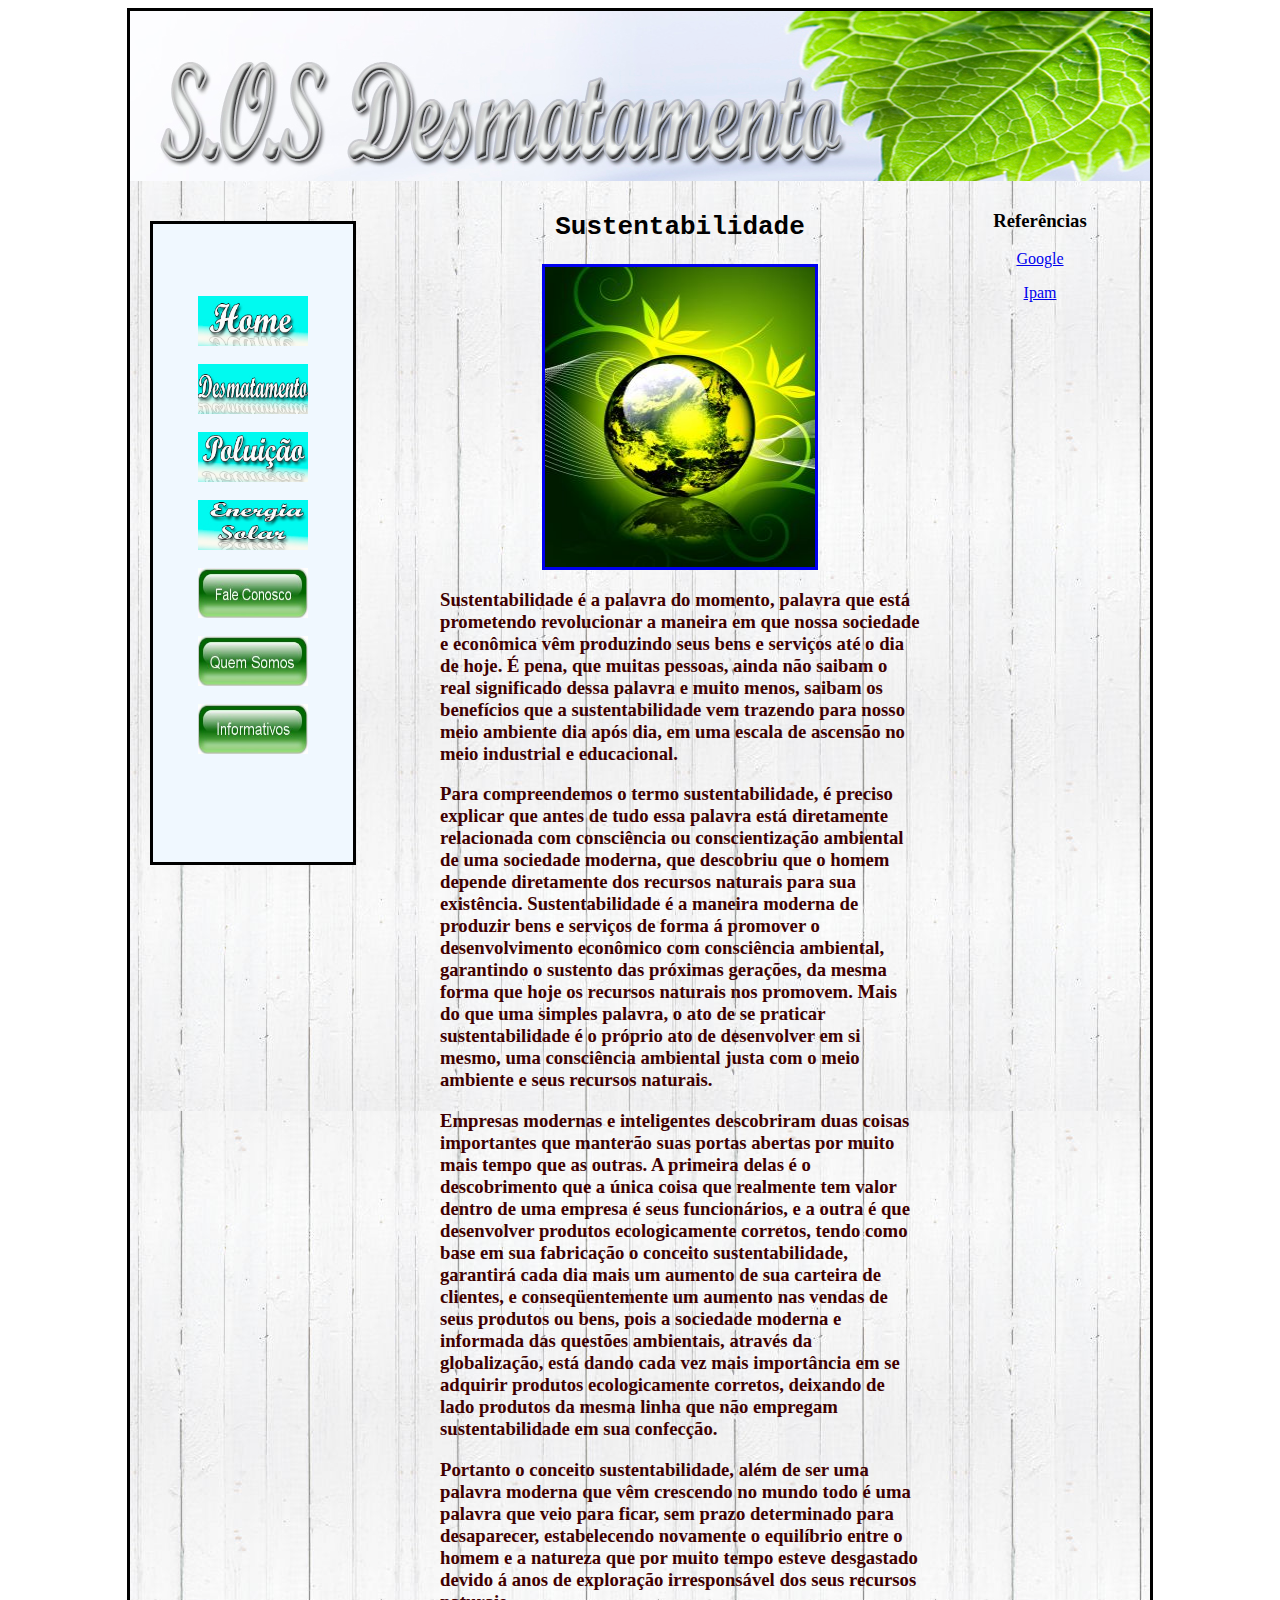
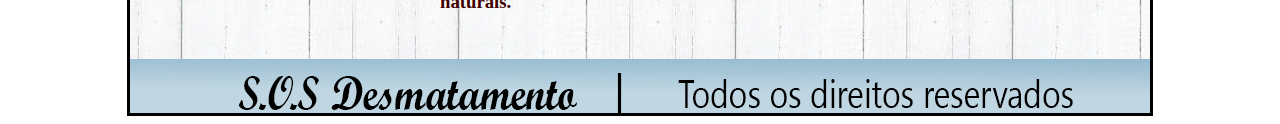
<file: antigo/index.html>
<!DOCTYPE html PUBLIC "-//W3C//DTD XHTML 1.0 Transitional//EN" >
	<html>
	<head>
	<style type="text/css">
	geral {
	margin:0;
	padding:0;
	color:#000;
	background:#fff;
	}
	
	/**Geral**/
	#geral {
	width:1020px;
	margin: auto;
	background-image:url("img/background.jpg");
	border-style:solid;
	
	}

	/**Banner(Cabeçalho)**/
	#cabecalho {
	padding:40px;
	background-image: url("img/topo5.jpg");
	
	}
	
	/**Corpo do Site **/
	#conteudo-1 {
	float:left;
	/* diminuimos a largura para n?quebrar o layout. 
	* valor antigo 220
	*/
	
	/**Cor do Menu Esquerdo**/
	width:200px;
	background:#F0F8FF;
	border-style:solid;
	padding:0px;
	
	margin:40px 0px 0px 20px
	
	}
	
	/**Menu do Lado Direito**/
	#conteudo-2 {
	float:right;
	width:720px;
	
	margin:0px 0px 0px 0px
	}
	
	/**Cor do Corpo**/
	#conteudo-2-1 {
	float:left;
	width:480px;
	;
	padding:10px;
	}
	
	#conteudo-2-2 {
	float:right;
	/*diminuimos a largura para n?quebrar o layout
	* valor antigo 220
	*/
	
	/**Cor do Menu Direito**/
	width:200px;
	padding:10px;
	
	}
	
	/**Rodapé**/
	#rodape {
	clear:both;
	background-image:url("img/rodape1.jpg");
	padding:9px;
	}
	div.menu{
	text-align: center;
	font-family: Tahoma;
	font-color:red;
	
	}
	cores{
	font-color:red;
	}
	
	</style>
	<meta http-equiv="Content-Type" content="text/html; charset=utf-8" />
	<title>S.O.S Desmatamento</title>
	</head>
	
		<body>
	<div id="geral">
	<div id="cabecalho">
	<br />
	<br />
	<br />
	<br />
	<br />
	
	</div>
	<div id="principal">
	<div id="conteudo-1">
	<div align="center">
	<br />
	<br />
	<br />
	<br />
<a href="index.html">
	<img src="img/bthome.jpg" alt="Home" width="110" height="50"  /><br /><br/ >
	</a>
	
	<a href="desmatamento.html">
	<img src="img/btndesm.jpg" alt="Desmatamento" width="110" height="50"  /><br /><br />
	</a>
	
	<a href="poluicao.html">
	<img src="img/btnpolu.jpg" alt="Poluicao" width="110" height="50"  /><br /><br />
	</a>
	
	<a href="energias.html">
	<img src="img/btnene.jpg" alt="Energia" width="110" height="50"  /><br /><br />
	</a>
	
	<a href="contato.html">
	<img src="img/btcontato.jpg" alt="Fale Conosco" width="110" height="50"  /><br /><br />
	</a>
	
	<a href="quems.html">
	<img src="img/btquemsomos.jpg" alt="Quem Somos" width="110" height="50"  /><br /><br />
	</a>
	
	<a href="eventos.html">
	<img src="img/bteventos.jpg" alt="Informativo" width="110" height="50"  /><br /><br />
	</a>
	
			
	
	
	</div>
	
	
	<br />
	<br />
	<br />
	<br />
	<br />
	
	</ul>
	</div>
	<div id="conteudo-2">
	<div id="conteudo-2-1">
	<div align="center">
	<h1 ><strong><code>Sustentabilidade</code></strong></h1>
	</div>
	<a href="index.html">
	<div align="center">
	
	<img src="img/inicio.jpg" alt="Sustentabilidade" width="270" height="300" style="border-style: solid;"/>
	
	</a>
	</div>
	<strong>
	
	<h3>
	<font color="#400000 ">
	<span style="margin-left:50px">
	
	<p> Sustentabilidade é a palavra do momento, palavra que está prometendo revolucionar a maneira em que nossa sociedade e econômica vêm produzindo seus bens e serviços até o dia de hoje. É pena, que muitas pessoas, ainda não saibam o real significado dessa palavra e muito menos, saibam os benefícios que a sustentabilidade vem trazendo para nosso meio ambiente dia após dia, em uma escala de ascensão no meio industrial e educacional.</p>
	<p> Para compreendemos o termo sustentabilidade, é preciso explicar que antes de tudo essa palavra está diretamente relacionada com consciência ou conscientização ambiental de uma sociedade moderna, que descobriu que o homem depende diretamente dos recursos naturais para sua existência. Sustentabilidade é a maneira moderna de produzir bens e serviços de forma á promover o desenvolvimento econômico com consciência ambiental, garantindo o sustento das próximas gerações, da mesma forma que hoje os recursos naturais nos promovem. Mais do que uma simples palavra, o ato de se praticar sustentabilidade é o próprio ato de desenvolver em si mesmo, uma consciência ambiental justa com o meio ambiente e seus recursos naturais.</P>
	<p>Empresas modernas e inteligentes descobriram duas coisas importantes que manterão suas portas abertas por muito mais tempo que as outras. A primeira delas é o descobrimento que a única coisa que realmente tem valor dentro de uma empresa é seus funcionários, e a outra é que desenvolver produtos ecologicamente corretos, tendo como base em sua fabricação o conceito sustentabilidade, garantirá cada dia mais um aumento de sua carteira de clientes, e conseqüentemente um aumento nas vendas de seus produtos ou bens, pois a sociedade moderna e informada das questões ambientais, através da globalização, está dando cada vez mais importância em se adquirir produtos ecologicamente corretos, deixando de lado produtos da mesma linha que não empregam sustentabilidade em sua confecção.</p>
	<p>Portanto o conceito sustentabilidade, além de ser uma palavra moderna que vêm crescendo no mundo todo é uma palavra que veio para ficar, sem prazo determinado para desaparecer, estabelecendo novamente o equilíbrio entre o homem e a natureza que por muito tempo esteve desgastado devido á anos de exploração irresponsável dos seus recursos naturais.</p>
	</span>
	</font>
	</strong>
	</h3>
	<br />
	
	</div>
	<div id="conteudo-2-2">
	
	<div align ="center">
	<h3><p>Referências</p></h3>
	
	<p><a href="https://www.google.com.br/">Google</a></p>
	<p><a href="http://www.ipam.org.br/biblioteca/livro/Desafios-da-Regularizacao-Ambiental-em-Assentamentos-de-Reforma-Agraria-em-Mato-Grosso/702">Ipam</a></p>
	

	
	
	</div>
	</div>
	</div>
	<div id="rodape" align="center">
	<br />
	<br />
	
	</div>
	</div>
	
	</body>
	
	
	</html>
</file>
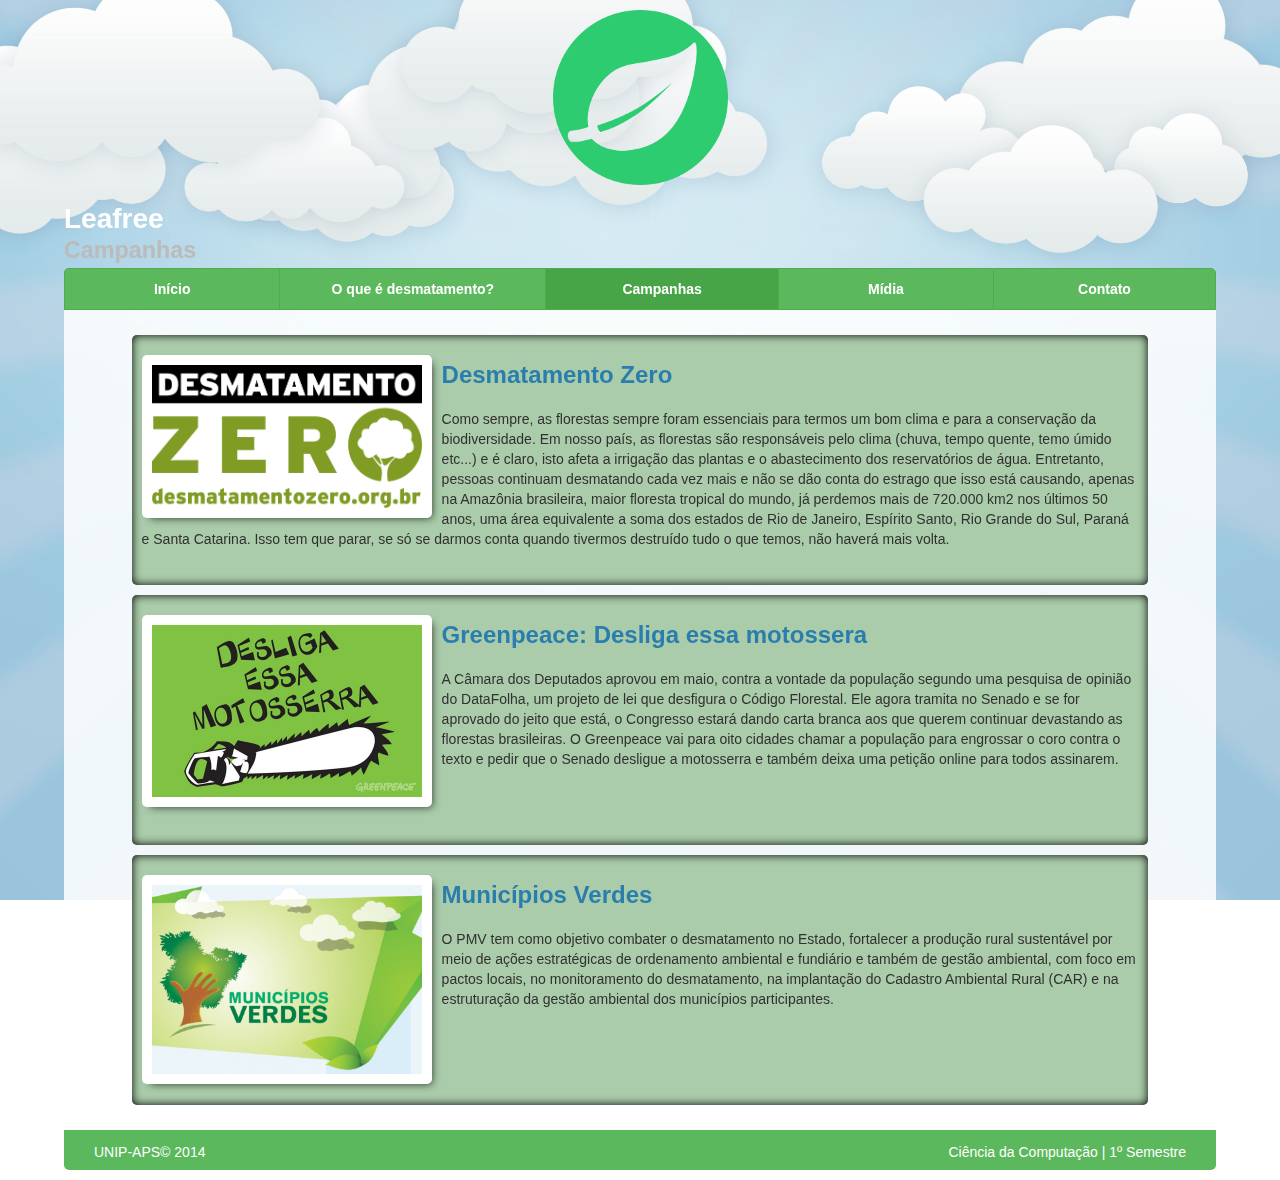
<file: campanhas.html>
﻿<!DOCTYPE html>
<html>
	<head>
		<title>Leafree - Campanhas</title>
		<link rel="icon" type="image/png" href="includes/img/favicon.ico">
		<link href="includes/css/default.css" rel="stylesheet" type="text/css" />
	</head>
	
	<body>
		<div id="background"></div>
		
		<div id="cabecalho">
			<img class="logo" src="includes/img/logo.png" alt="logo"/>
			<h1>Leafree<br /><small>Campanhas</small></h1>
			
			<!-- Menus -->
				<div id="menu_principal" >
					<a class="botao_menu" href="index.html">Início</a>
					<a class="botao_menu" href="desmatamento.html">O que é desmatamento?</a>
					<a class="botao_menu ativo" href="campanhas.html">Campanhas</a>
					<a class="botao_menu" href="midia.html">Mídia</a>
					<a class="botao_menu" href="contato.html">Contato</a>
				</div>
			
			<!--/Menus -->
			
			
			
		</div>
		
		<div id="conteudo">
			<div >

				<div class="campanha">
					<img class="imagem" src="includes/img/desmatamento-zero.jpg" alt="Logo Desmatamento Zero" />
					<div class="texto-campanha">
						<a href="http://www.desmatamentozero.org.br" target="_blank"><h3>Desmatamento Zero</h3></a>
						<p>Como sempre, as florestas sempre foram essenciais para termos um bom clima e para a conservação da biodiversidade. Em nosso país, as florestas são responsáveis pelo clima (chuva, tempo quente, temo úmido etc...) e é claro, isto afeta a irrigação das plantas e o abastecimento dos reservatórios de água. Entretanto, pessoas continuam desmatando cada vez mais e não se dão conta do estrago que isso está causando, apenas na Amazônia brasileira, maior floresta tropical do mundo, já perdemos mais de 720.000 km2 nos últimos 50 anos, uma área equivalente a soma dos estados de Rio de Janeiro, Espírito Santo, Rio Grande do Sul, Paraná e Santa Catarina. Isso tem que parar, se só se darmos conta quando tivermos destruído tudo o que temos, não haverá mais volta.</p>
					</div>
				</div>
				


				<div class="campanha">
					<img class="imagem" src="includes/img/desliga-motosserra.jpg" alt="Logo da Campanha Senado: Desliga essa Motossera, do Greenpeace" />
					<div class="texto-campanha">
						<a href="http://www.desmatamentozero.org.br" target="_blank"><h3>Greenpeace: Desliga essa motossera</h3></a>
						<p>A Câmara dos Deputados aprovou em maio, contra a vontade da população segundo uma pesquisa de opinião do DataFolha, um projeto de lei que desfigura o Código Florestal. Ele agora tramita no Senado  e se for aprovado do jeito que está, o Congresso estará dando carta branca aos que querem continuar devastando as florestas brasileiras.
O Greenpeace vai para oito cidades chamar a população para engrossar o coro contra o texto e pedir que o Senado desligue a motosserra e também deixa uma petição online para todos assinarem.</p>
					</div>
				</div>

				<div class="campanha">
					<img class="imagem" src="includes/img/municipios-verdes.jpg" alt="Logo da Campanha Municipios Verdes" />
					<div class="texto-campanha">
						<a href="http://municipiosverdes.com.br/" target="_blank"><h3>Municípios Verdes</h3></a>
						<p>O PMV tem como objetivo combater o desmatamento no Estado, fortalecer a produção rural sustentável por meio de ações estratégicas de ordenamento ambiental e fundiário e também de gestão ambiental, com foco em pactos locais, no monitoramento do desmatamento, na implantação do Cadastro Ambiental Rural (CAR) e na estruturação da gestão ambiental dos municípios participantes.</p>
					</div>
				</div>


			</div>
		</div>
		
		<div id="rodape">
			<div class="texto" ><p style="float:left;">UNIP-APS© 2014</p><p style="float:right;">Ciência da Computação | 1º Semestre</p></div>
		</div>
	
	
	</body>
</html>
</file>
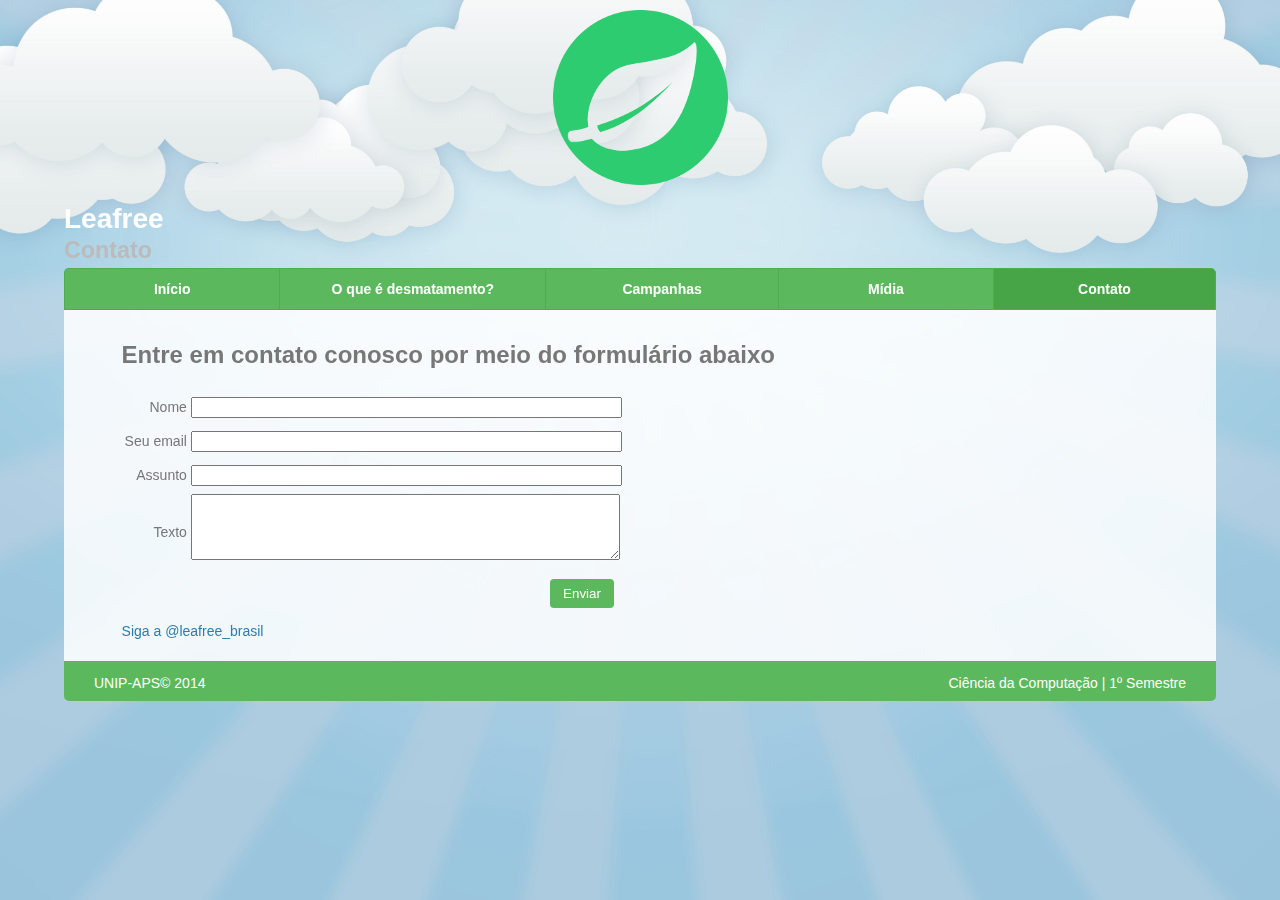
<file: contato.html>
﻿<!DOCTYPE html>
<html>
	<head>
		<title>Leafree - Contato</title>
		<link rel="icon" type="image/png" href="includes/img/favicon.ico">
		<link href="includes/css/default.css" rel="stylesheet" type="text/css" />
	</head>
	
	<body>
		<div id="background"></div>
		
		<div id="cabecalho">
			<img class="logo" src="includes/img/logo.png" />
			<h1>Leafree<br /><small>Contato</small></h1>
			
			<!-- Menus -->
				<div id="menu_principal" align="center">
					<a class="botao_menu" href="index.html">Início</a>
					<a class="botao_menu" href="desmatamento.html">O que é desmatamento?</a>
					<a class="botao_menu" href="campanhas.html">Campanhas</a>
					<a class="botao_menu" href="midia.html">Mídia</a>
					<a class="botao_menu ativo" href="contato.html">Contato</a>
				</div>
			
			<!--/Menus -->
			
			
			
		</div>
		
		<div id="conteudo" >
			<div >
				<h3>Entre em contato conosco por meio do formulário abaixo</h3>
				<form action="envia_contato.php" method="post" >
				<table>
					<tr>
						<td class="tabela_contato_esquerda">Nome</td>
						<td class="tabela_contato_direita">
						<input type="text" name="nome" />
						</td>
					</tr>
					<tr>
						<td class="tabela_contato_esquerda">Seu email</td>
						<td class="tabela_contato_direita">
						<input type="email" name="nome" />
						</td>
					</tr>
					<tr>
						<td class="tabela_contato_esquerda">Assunto</td>
						<td class="tabela_contato_direita">
						<input type="text" name="assunto"/>
						</td>
					</tr>
					<tr>
						<td class="tabela_contato_esquerda">Texto</td>
						<td class="tabela_contato_direita">
							<textarea rows="4" cols="50"></textarea>
						</td>
					</tr>
					<tr>
						<td align="center" class="tabela_contato_esquerda" colspan="2">
							<input class="botao_enviar" type="submit" name="enviar" value="Enviar"/>
						</td>
					</tr>
				</table>
				</form>

					<a href="https://twitter.com/leafree_brasil" class="twitter-follow-button" data-show-count="false" data-lang="pt" data-size="large">Siga a @leafree_brasil</a>
					<script>!function(d,s,id){var js,fjs=d.getElementsByTagName(s)[0],p=/^http:/.test(d.location)?'http':'https';if(!d.getElementById(id)){js=d.createElement(s);js.id=id;js.src=p+'://platform.twitter.com/widgets.js';fjs.parentNode.insertBefore(js,fjs);}}(document, 'script', 'twitter-wjs');</script>

		
			</div>
		</div>
		
		<div id="rodape">
			<div class="texto" ><p style="float:left;">UNIP-APS© 2014</p><p style="float:right;">Ciência da Computação | 1º Semestre</p></div>
		</div>
	
	
	</body>
</html>
</file>
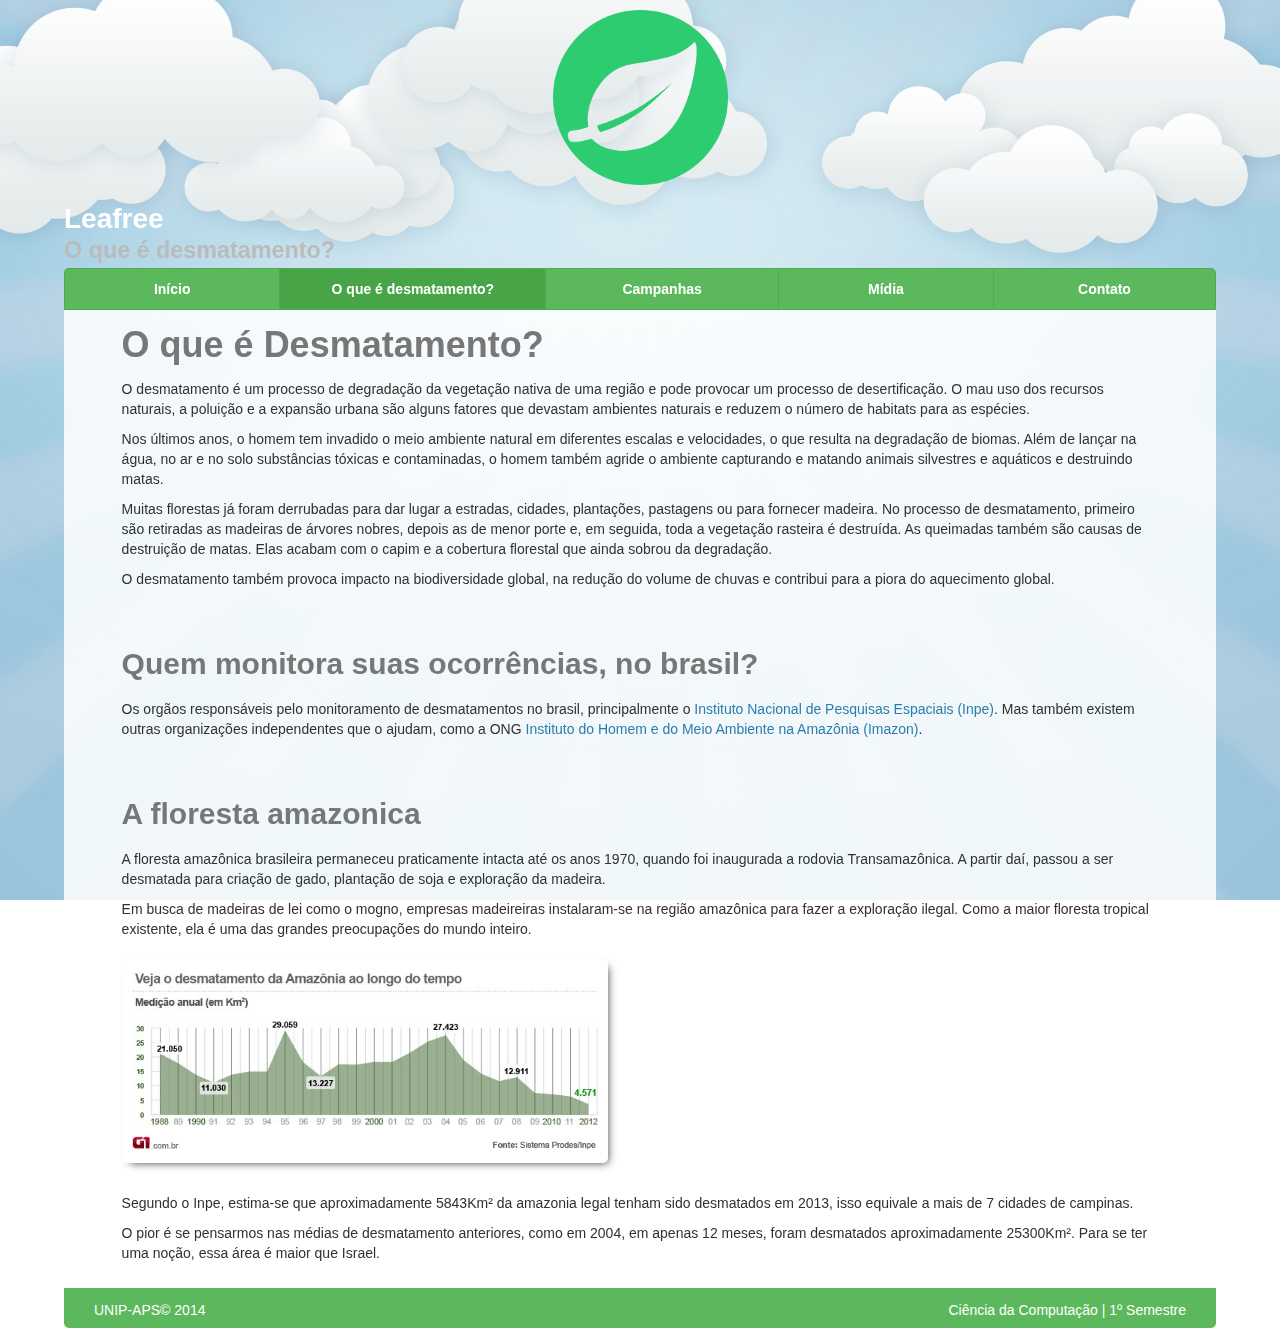
<file: desmatamento.html>
﻿<!DOCTYPE html>
<html>
	<head>
		<title>Leafree - Desmatamento</title>
		<link rel="icon" type="image/png" href="includes/img/favicon.ico">
		<link href="includes/css/default.css" rel="stylesheet" type="text/css" />
	</head>
	
	<body>
		<div id="background"></div>
		
		<div id="cabecalho">
			<img class="logo" src="includes/img/logo.png" alt="logo"/>
			<h1>Leafree<br /><small>O que é desmatamento?</small></h1>
			
			<!-- Menus -->
				<div id="menu_principal" >
					<a class="botao_menu" href="index.html">Início</a>
					<a class="botao_menu ativo" href="desmatamento.html">O que é desmatamento?</a>
					<a class="botao_menu" href="campanhas.html">Campanhas</a>
					<a class="botao_menu" href="midia.html">Mídia</a>
					<a class="botao_menu" href="contato.html">Contato</a>
				</div>
			
			<!--/Menus -->
			
			
			
		</div>
		
		<div id="conteudo">
			<div >

<h1>O que é Desmatamento?</h1>
<p>	O desmatamento é um processo de degradação da vegetação
nativa de uma região e pode provocar um processo de desertificação.
O mau uso dos recursos naturais, a poluição e a expansão urbana
são alguns fatores que devastam ambientes naturais e reduzem o
número de habitats para as espécies.</p>

<p>	Nos últimos anos, o homem tem invadido o meio ambiente natural
em diferentes escalas e velocidades, o que resulta na degradação de
biomas. Além de lançar na água, no ar e no solo substâncias
tóxicas e contaminadas, o homem também agride o ambiente capturando
e matando animais silvestres e aquáticos e destruindo matas.</p>

<p>	Muitas florestas já foram derrubadas para dar lugar a estradas,
cidades, plantações, pastagens ou para fornecer madeira. No
processo de desmatamento, primeiro são retiradas as madeiras de
árvores nobres, depois as de menor porte e, em seguida, toda a
vegetação rasteira é destruída. As queimadas também são causas
de destruição de matas. Elas acabam com o capim e a cobertura
florestal que ainda sobrou da degradação.</p>

<p>	O desmatamento também provoca impacto na biodiversidade global,
na redução do volume de chuvas e contribui para a piora do
aquecimento global.</p>


<h2>Quem monitora suas ocorrências, no brasil?</h2>
<p>	Os orgãos responsáveis pelo monitoramento de desmatamentos no
brasil, principalmente o <a href="http://www.inpe.br/">Instituto Nacional
de Pesquisas Espaciais (Inpe)</a>. Mas também
existem outras organizações independentes que o ajudam, como a ONG
<a href="http://www.imazon.org.br/">Instituto do Homem e do Meio Ambiente na
Amazônia (Imazon)</a>.</p>

<h2>A floresta amazonica</h2>
<p>	A floresta amazônica brasileira permaneceu praticamente intacta
até os anos 1970, quando foi inaugurada a rodovia Transamazônica. A
partir daí, passou a ser desmatada para criação de gado, plantação
de soja e exploração da madeira. 
</p>

<p>	Em busca de madeiras de lei como o mogno, empresas madeireiras
instalaram-se na região amazônica para fazer a exploração ilegal.
Como a maior floresta tropical existente, ela é uma das grandes
preocupações do mundo inteiro.</p>

<img style="margin-left:auto;margin-right:auto;" class="midia" alt="imagem" src="includes/midia/8.jpg" />

<p>	Segundo o Inpe, estima-se que aproximadamente 5843Km² da
amazonia legal tenham sido desmatados em 2013, isso equivale a mais
de 7 cidades de campinas.</p>

<p>	O pior é se pensarmos nas médias de desmatamento anteriores,
como em 2004, em apenas 12 meses, foram desmatados aproximadamente
25300Km². Para se ter uma noção, essa área é maior que Israel.</p>





			</div>
		</div>
		
		<div id="rodape">
			<div class="texto" ><p style="float:left;">UNIP-APS© 2014</p><p style="float:right;">Ciência da Computação | 1º Semestre</p></div>
		</div>
	
	
	</body>
</html>
</file>
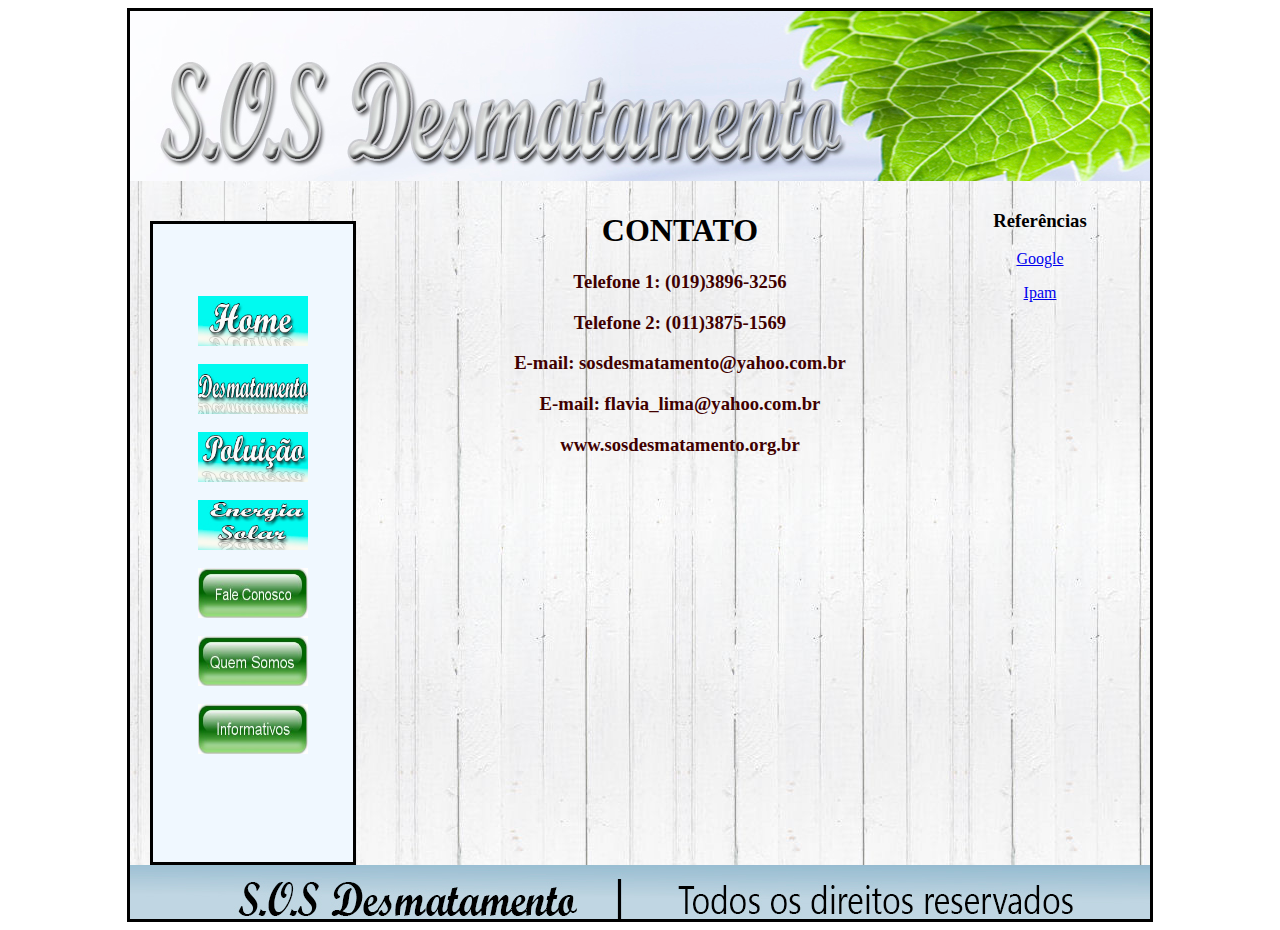
<file: antigo/contato.html>
<!DOCTYPE html PUBLIC "-//W3C//DTD XHTML 1.0 Transitional//EN" >
	<html>
	<head>
	<style type="text/css">
	geral {
	margin:0;
	padding:0;
	color:#000;
	background:#fff;
	}
	
	/**Geral**/
	#geral {
	width:1020px;
	margin: auto;
	background-image:url("img/background.jpg");
	border-style:solid;
	
	}

	/**Banner(Cabeçalho)**/
	#cabecalho {
	padding:40px;
	background-image: url("img/topo5.jpg");
	
	}
	
	/**Corpo do Site **/
	#conteudo-1 {
	float:left;
	/* diminuimos a largura para n?quebrar o layout. 
	* valor antigo 220
	*/
	
	/**Cor do Menu Esquerdo**/
	width:200px;
	background:#F0F8FF;
	border-style:solid;
	padding:0px;
	
	margin:40px 0px 0px 20px
	
	}
	
	/**Menu do Lado Direito**/
	#conteudo-2 {
	float:right;
	width:720px;
	
	margin:0px 0px 0px 0px
	}
	
	/**Cor do Corpo**/
	#conteudo-2-1 {
	float:left;
	width:480px;
	;
	padding:10px;
	}
	
	#conteudo-2-2 {
	float:right;
	/*diminuimos a largura para n?quebrar o layout
	* valor antigo 220
	*/
	
	/**Cor do Menu Direito**/
	width:200px;
	padding:10px;
	
	}
	
	/**Rodapé**/
	#rodape {
	clear:both;
	background-image:url("img/rodape1.jpg");
	padding:9px;
	}
	div.menu{
	text-align: center;
	font-family: Tahoma;
	font-color:red;
	
	}
	cores{
	font-color:red;
	}
	
	</style>
	<meta http-equiv="Content-Type" content="text/html; charset=utf-8" />
	<title>Contato</title>
	</head>
	
		<body>
	<div id="geral">
	<div id="cabecalho">
	<br />
	<br />
	<br />
	<br />
	<br />
	
	</div>
	<div id="principal">
	<div id="conteudo-1">
	<div align="center">
	<br />
	<br />
	<br />
	<br />
			<a href="index.html">
	<img src="img/bthome.jpg" alt="Home" width="110" height="50"  /><br /><br/ >
	</a>
	
	<a href="desmatamento.html">
	<img src="img/btndesm.jpg" alt="Desmatamento" width="110" height="50"  /><br /><br />
	</a>
	
	<a href="poluicao.html">
	<img src="img/btnpolu.jpg" alt="Poluicao" width="110" height="50"  /><br /><br />
	</a>
	
	<a href="energias.html">
	<img src="img/btnene.jpg" alt="Energia" width="110" height="50"  /><br /><br />
	</a>
	
	<a href="contato.html">
	<img src="img/btcontato.jpg" alt="Fale Conosco" width="110" height="50"  /><br /><br />
	</a>
	
	<a href="quems.html">
	<img src="img/btquemsomos.jpg" alt="Quem Somos" width="110" height="50"  /><br /><br />
	</a>
	
	<a href="eventos.html">
	<img src="img/bteventos.jpg" alt="Informativo" width="110" height="50"  /><br /><br />
	</a>
	
	
			
	
	
	</div>
	
	
	<br />
	<br />
	<br />
	<br />
	<br />
	
	</ul>
	</div>
	<div id="conteudo-2">
	<div id="conteudo-2-1">
	<div align="center">
	<h1 ><strong>CONTATO<code> </code></strong></h1>
	</div>
	<div align="center">
	<font color="#400000">
	<h3>
	<p>Telefone 1: (019)3896-3256</p>
	<p>Telefone 2: (011)3875-1569</p>
	<p>E-mail: sosdesmatamento@yahoo.com.br</p>
	<p>E-mail: flavia_lima@yahoo.com.br</p>
	<p> www.sosdesmatamento.org.br</p>
	
	</h3>
	</font>
	
	
	
	
	</div>
	<strong>
	
	<h3>
	<font color="#400000 ">
	<span style="margin-left:50px">
	
	
	</span>
	</font>
	</strong>
	</h3>
	<br />
	
	</div>
	<div id="conteudo-2-2">
	
	<div align ="center">
	<h3><p>Referências</p></h3>
	
	<p><a href="https://www.google.com.br/">Google</a></p>
	<p><a href="http://www.ipam.org.br/biblioteca/livro/Desafios-da-Regularizacao-Ambiental-em-Assentamentos-de-Reforma-Agraria-em-Mato-Grosso/702">Ipam</a></p>
	
	
	
	</div>
	</div>
	</div>
	<div id="rodape" align="center">
	<br />
	<br />
	
	</div>
	</div>
	
	</body>
	
	
	</html>
</file>
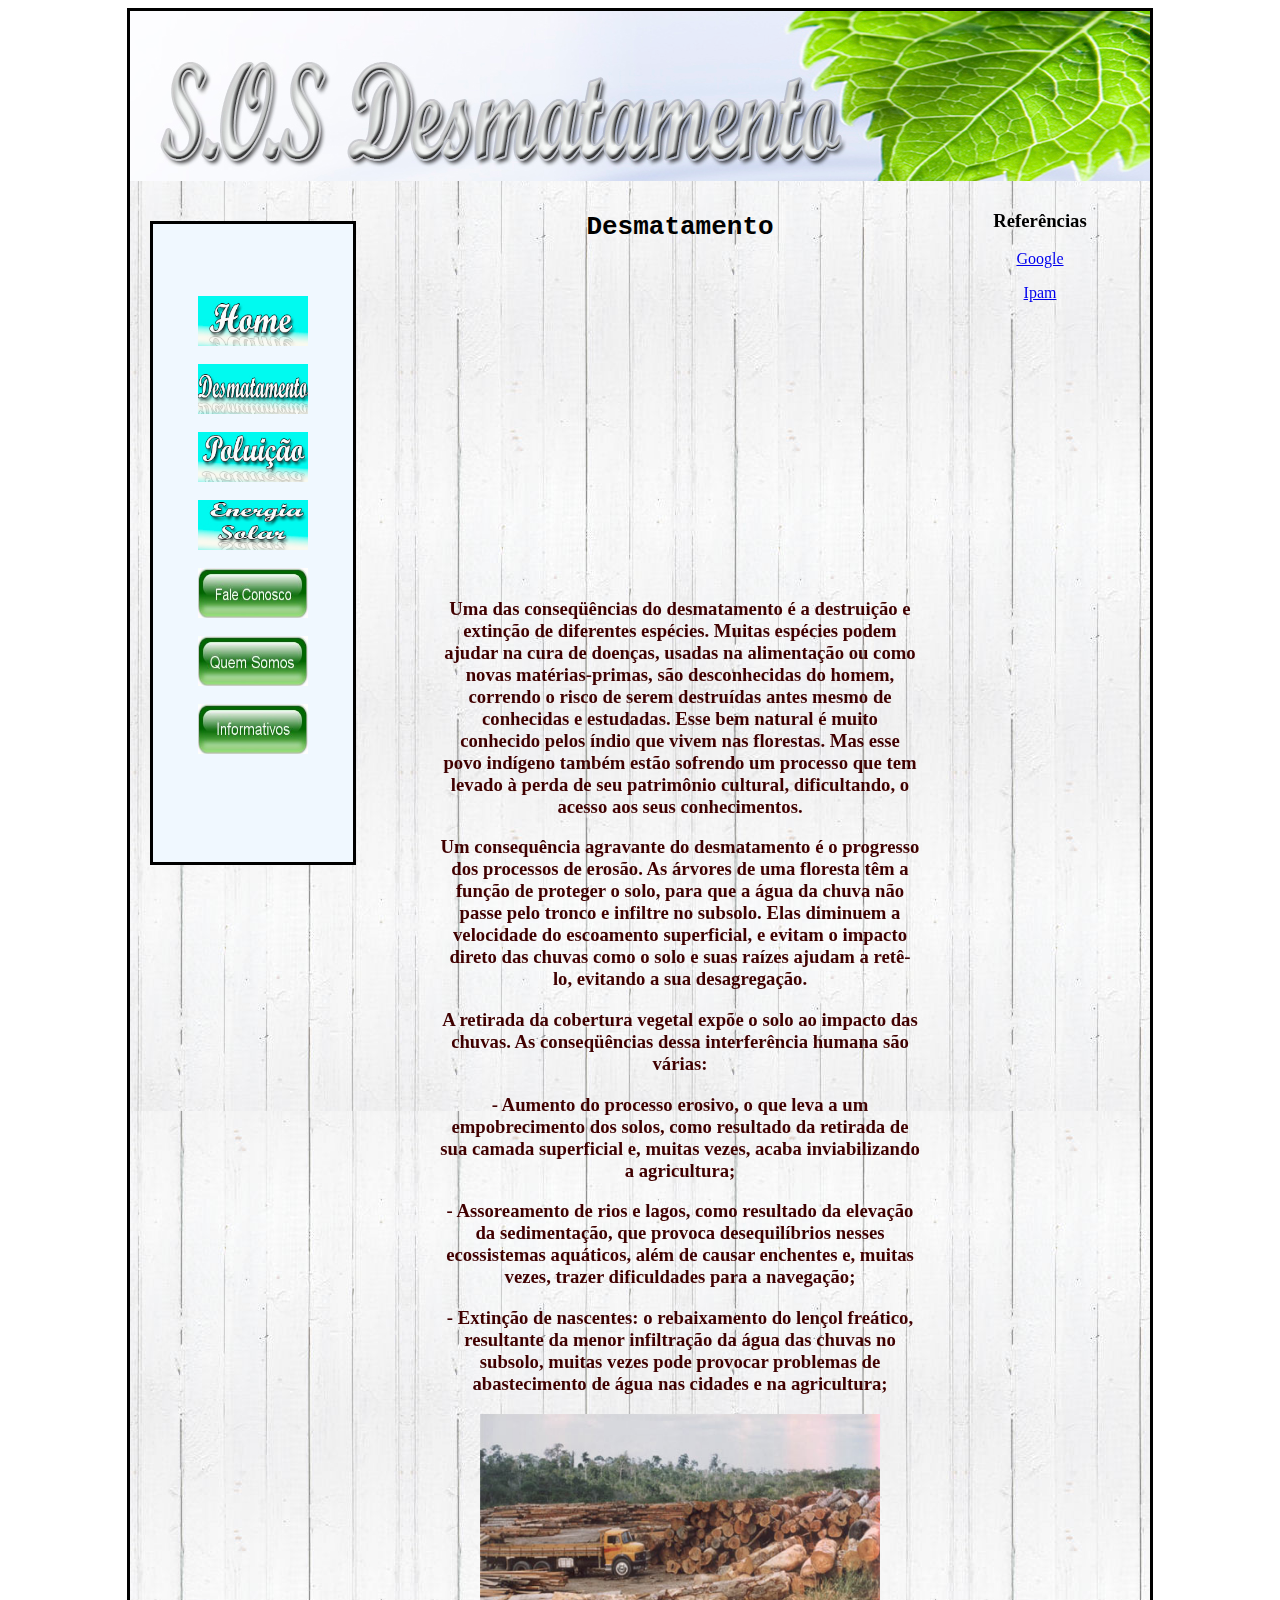
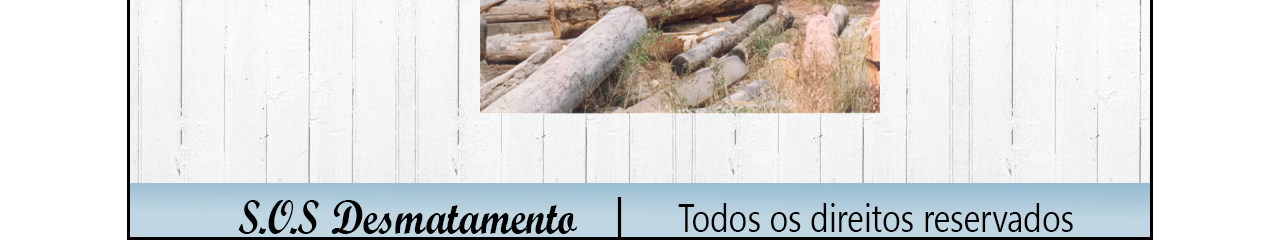
<file: antigo/desmatamento.html>
<!DOCTYPE html PUBLIC "-//W3C//DTD XHTML 1.0 Transitional//EN" >
	<html>
	<head>
	<style type="text/css">
	geral {
	margin:0;
	padding:0;
	color:#000;
	background:#fff;
	}
	
	/**Geral**/
	#geral {
	width:1020px;
	margin: auto;
	background-image:url("img/background.jpg");
	border-style:solid;
	
	}

	/**Banner(Cabeçalho)**/
	#cabecalho {
	padding:40px;
	background-image: url("img/topo5.jpg");
	
	}
	
	/**Corpo do Site **/
	#conteudo-1 {
	float:left;
	/* diminuimos a largura para n?quebrar o layout. 
	* valor antigo 220
	*/
	
	/**Cor do Menu Esquerdo**/
	width:200px;
	background:#F0F8FF;
	border-style:solid;
	padding:0px;
	
	margin:40px 0px 0px 20px
	
	}
	
	/**Menu do Lado Direito**/
	#conteudo-2 {
	float:right;
	width:720px;
	
	margin:0px 0px 0px 0px
	}
	
	/**Cor do Corpo**/
	#conteudo-2-1 {
	float:left;
	width:480px;
	;
	padding:10px;
	}
	
	#conteudo-2-2 {
	float:right;
	/*diminuimos a largura para n?quebrar o layout
	* valor antigo 220
	*/
	
	/**Cor do Menu Direito**/
	width:200px;
	padding:10px;
	
	}
	
	/**Rodapé**/
	#rodape {
	clear:both;
	background-image:url("img/rodape1.jpg");
	padding:9px;
	}
	div.menu{
	text-align: center;
	font-family: Tahoma;
	font-color:red;
	
	}
	cores{
	font-color:red;
	}
	
	</style>
	<meta http-equiv="Content-Type" content="text/html; charset=utf-8" />
	<title>Desmatamento</title>
	</head>
	
		<body>
	<div id="geral">
	<div id="cabecalho">
	<br />
	<br />
	<br />
	<br />
	<br />
	
	</div>
	<div id="principal">
	<div id="conteudo-1">
	<div align="center">
	<br />
	<br />
	<br />
	<br />
	<a href="index.html">
	<img src="img/bthome.jpg" alt="Home" width="110" height="50"  /><br /><br/ >
	</a>
	
	<a href="desmatamento.html">
	<img src="img/btndesm.jpg" alt="Desmatamento" width="110" height="50"  /><br /><br />
	</a>
	
	<a href="poluicao.html">
	<img src="img/btnpolu.jpg" alt="Poluicao" width="110" height="50"  /><br /><br />
	</a>
	
	<a href="energias.html">
	<img src="img/btnene.jpg" alt="Energia" width="110" height="50"  /><br /><br />
	</a>
	
	<a href="contato.html">
	<img src="img/btcontato.jpg" alt="Fale Conosco" width="110" height="50"  /><br /><br />
	</a>
	
	<a href="quems.html">
	<img src="img/btquemsomos.jpg" alt="Quem Somos" width="110" height="50"  /><br /><br />
	</a>
	
	<a href="eventos.html">
	<img src="img/bteventos.jpg" alt="Informativo" width="110" height="50"  /><br /><br />
	</a>
	
			
	
	
	</div>
	
	
	<br />
	<br />
	<br />
	<br />
	<br />
	
	</ul>
	</div>
	<div id="conteudo-2">
	<div id="conteudo-2-1">
	<div align="center">
	<h1 ><strong><code> Desmatamento </code></strong></h1>
	</div>
	<div align="center">
	<iframe width="420" height="315" src="http://www.youtube.com/embed/HktsC921d44" frameborder="0" allowfullscreen></iframe>
	<font color="#400000 ">
	<h3>
	<p>Uma das conseqüências do desmatamento é a destruição e extinção de diferentes espécies. Muitas espécies podem ajudar na cura de doenças, usadas na alimentação ou como novas matérias-primas, são desconhecidas do homem, correndo o risco de serem destruídas antes mesmo de conhecidas e estudadas. Esse bem natural é muito conhecido pelos índio que vivem nas florestas. Mas esse povo indígeno  também estão sofrendo um processo que tem levado à perda de seu patrimônio cultural, dificultando, o acesso aos seus conhecimentos. </p>
	<p>Um consequência agravante do desmatamento é o progresso dos processos de erosão. As árvores de uma floresta têm a função de proteger o solo, para que a água da chuva não passe pelo tronco e infiltre no subsolo. Elas diminuem a velocidade do escoamento superficial, e evitam o impacto direto das chuvas como o solo e suas raízes ajudam a retê-lo, evitando a sua desagregação.</p>
	<p>A retirada da cobertura vegetal expõe o solo ao impacto das chuvas. As conseqüências dessa interferência humana são várias:</p>
	<p>- Aumento do processo erosivo, o que leva a um empobrecimento dos solos, como resultado da retirada de sua camada superficial e, muitas vezes, acaba inviabilizando a agricultura;</p>
	<p>- Assoreamento de rios e lagos, como resultado da elevação da sedimentação, que provoca desequilíbrios nesses ecossistemas aquáticos, além de causar enchentes e, muitas vezes, trazer dificuldades para a navegação;</p>
	<p>- Extinção de nascentes: o rebaixamento do lençol freático, resultante da menor infiltração da água das chuvas no subsolo, muitas vezes pode provocar problemas de abastecimento de água nas cidades e na agricultura;</p>
	<img src="img/desm.jpg" alt="Energia" width="400" height="300"  /><br /><br />
	</a>
	</h3>
	</font>
	</div>
	<strong>
	
	<h3>
	<font color="#400000 ">
	<span style="margin-left:50px">
	
	
	</span>
	</font>
	</strong>
	</h3>
	<br />
	
	</div>
	<div id="conteudo-2-2">
	
	<div align ="center">
	<h3><p>Referências</p></h3>
	
	<p><a href="https://www.google.com.br/">Google</a></p>
	<p><a href="http://www.ipam.org.br/biblioteca/livro/Desafios-da-Regularizacao-Ambiental-em-Assentamentos-de-Reforma-Agraria-em-Mato-Grosso/702">Ipam</a></p>

	
	
	</div>
	</div>
	</div>
	<div id="rodape" align="center">
	<br />
	<br />
	
	</div>
	</div>
	
	</body>
	
	
	</html>
</file>
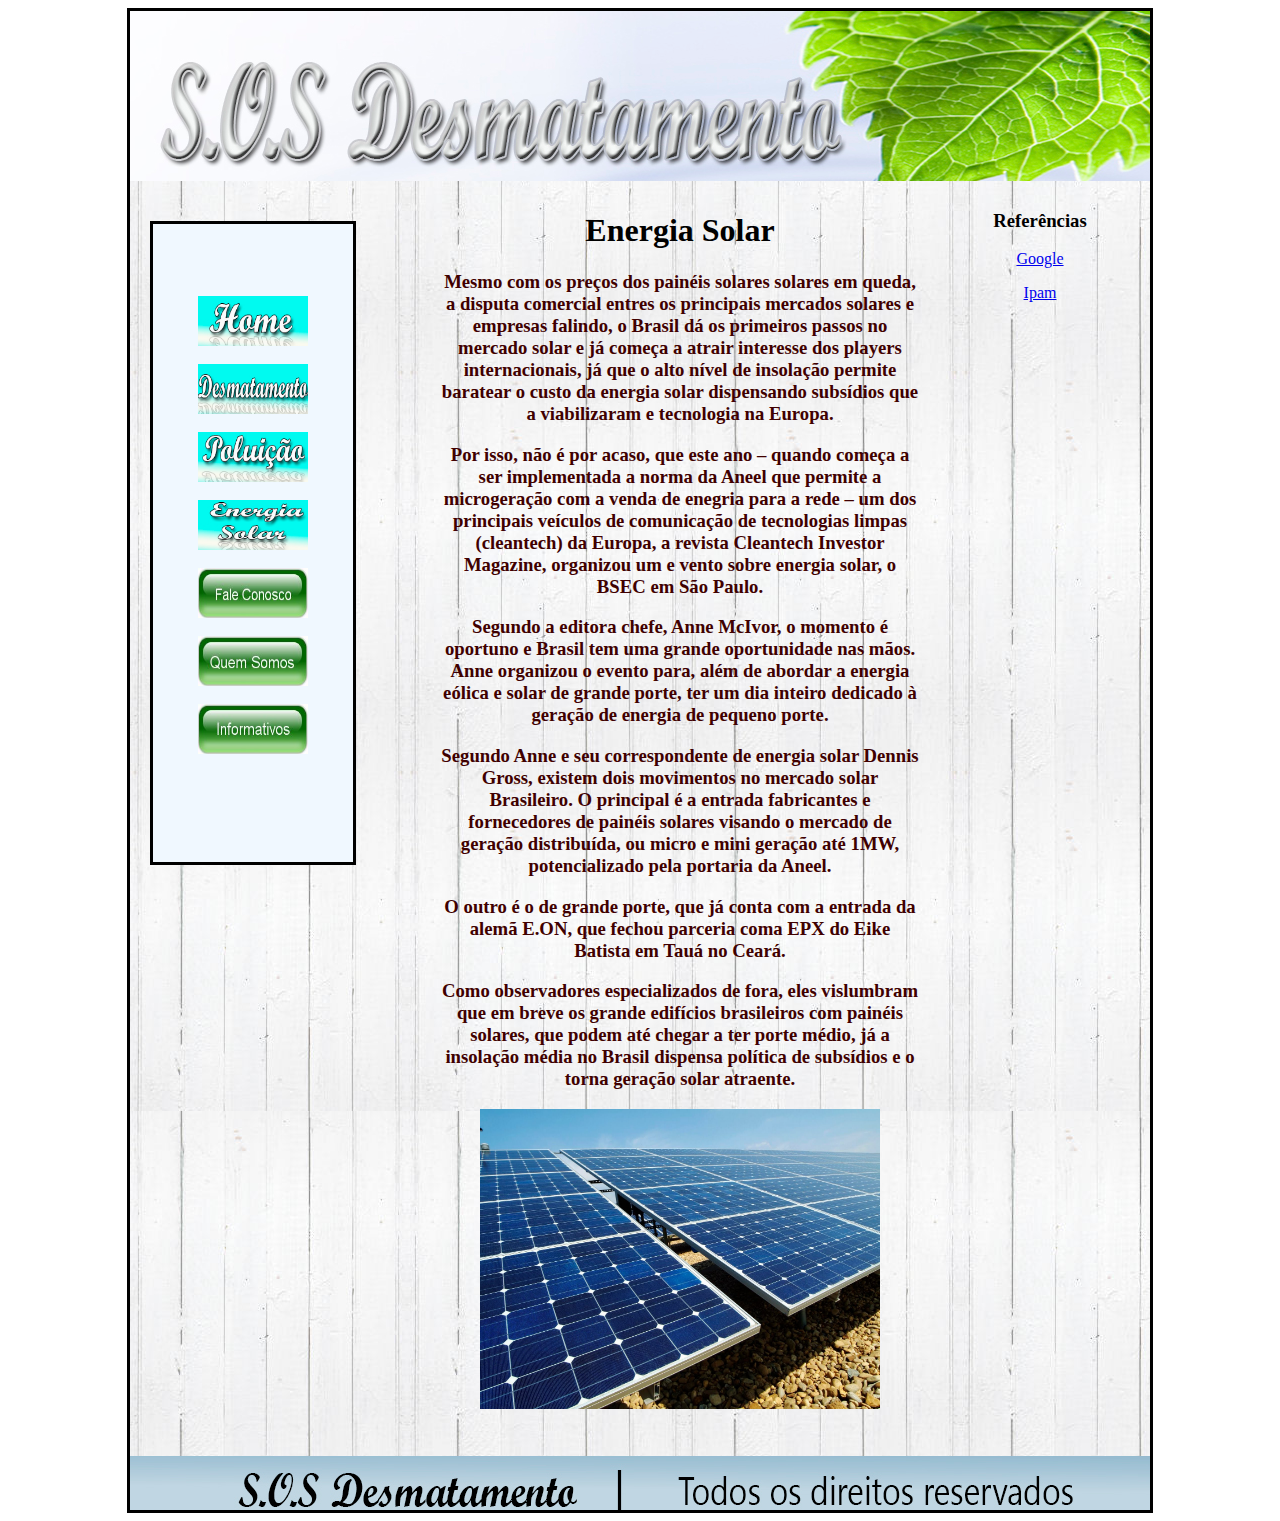
<file: antigo/energias.html>
<!DOCTYPE html PUBLIC "-//W3C//DTD XHTML 1.0 Transitional//EN" >
	<html>
	<head>
	<style type="text/css">
	geral {
	margin:0;
	padding:0;
	color:#000;
	background:#fff;
	}
	
	/**Geral**/
	#geral {
	width:1020px;
	margin: auto;
	background-image:url("img/background.jpg");
	border-style:solid;
	
	}

	/**Banner(Cabeçalho)**/
	#cabecalho {
	padding:40px;
	background-image: url("img/topo5.jpg");
	
	}
	
	/**Corpo do Site **/
	#conteudo-1 {
	float:left;
	/* diminuimos a largura para n?quebrar o layout. 
	* valor antigo 220
	*/
	
	/**Cor do Menu Esquerdo**/
	width:200px;
	background:#F0F8FF;
	border-style:solid;
	padding:0px;
	
	margin:40px 0px 0px 20px
	
	}
	
	/**Menu do Lado Direito**/
	#conteudo-2 {
	float:right;
	width:720px;
	
	margin:0px 0px 0px 0px
	}
	
	/**Cor do Corpo**/
	#conteudo-2-1 {
	float:left;
	width:480px;
	;
	padding:10px;
	}
	
	#conteudo-2-2 {
	float:right;
	/*diminuimos a largura para n?quebrar o layout
	* valor antigo 220
	*/
	
	/**Cor do Menu Direito**/
	width:200px;
	padding:10px;
	
	}
	
	/**Rodapé**/
	#rodape {
	clear:both;
	background-image:url("img/rodape1.jpg");
	padding:9px;
	}
	div.menu{
	text-align: center;
	font-family: Tahoma;
	font-color:red;
	
	}
	cores{
	font-color:red;
	}
	
	</style>
	<meta http-equiv="Content-Type" content="text/html; charset=utf-8" />
	<title>Energia Solar</title>
	</head>
	
		<body>
	<div id="geral">
	<div id="cabecalho">
	<br />
	<br />
	<br />
	<br />
	<br />
	
	</div>
	<div id="principal">
	<div id="conteudo-1">
	<div align="center">
	<br />
	<br />
	<br />
	<br />
			<a href="index.html">
	<img src="img/bthome.jpg" alt="Home" width="110" height="50"  /><br /><br/ >
	</a>
	
	<a href="desmatamento.html">
	<img src="img/btndesm.jpg" alt="Desmatamento" width="110" height="50"  /><br /><br />
	</a>
	
	<a href="poluicao.html">
	<img src="img/btnpolu.jpg" alt="Poluicao" width="110" height="50"  /><br /><br />
	</a>
	
	<a href="energias.html">
	<img src="img/btnene.jpg" alt="Energia" width="110" height="50"  /><br /><br />
	</a>
	
	<a href="contato.html">
	<img src="img/btcontato.jpg" alt="Fale Conosco" width="110" height="50"  /><br /><br />
	</a>
	
	<a href="quems.html">
	<img src="img/btquemsomos.jpg" alt="Quem Somos" width="110" height="50"  /><br /><br />
	</a>
	
	<a href="eventos.html">
	<img src="img/bteventos.jpg" alt="Informativo" width="110" height="50"  /><br /><br />
	</a>
	
			
	
	
	</div>
	
	
	<br />
	<br />
	<br />
	<br />
	<br />
	
	</ul>
	</div>
	<div id="conteudo-2">
	<div id="conteudo-2-1">
	<div align="center">
	<h1 ><strong>Energia Solar<code> </code></strong></h1>
	</div>
	<div align="center">
	<font color="#400000">
	<h3>
	<p>Mesmo com os preços dos painéis solares solares em queda, a disputa comercial entres os principais mercados solares e empresas falindo, o Brasil dá os primeiros passos no mercado solar e já começa a atrair interesse dos players internacionais, já que o alto nível de insolação permite baratear o custo da energia solar dispensando subsídios que a viabilizaram e tecnologia na Europa.</p>
	<p>Por isso, não é por acaso, que este ano – quando começa a ser implementada a norma da Aneel que permite a microgeração com a venda de enegria para a rede – um dos principais veículos de comunicação de tecnologias limpas (cleantech) da Europa, a revista Cleantech Investor Magazine, organizou um e vento sobre energia solar, o BSEC em São Paulo.</p>
	<p>Segundo a editora chefe, Anne McIvor, o momento é oportuno e Brasil tem uma grande oportunidade nas mãos. Anne organizou o evento para, além de abordar a energia eólica e solar de grande porte, ter um dia inteiro dedicado à geração de energia de pequeno porte.</p>
	<p>Segundo Anne e seu correspondente de energia solar Dennis Gross, existem dois movimentos no mercado solar Brasileiro. O principal é a entrada fabricantes e fornecedores de painéis solares visando o mercado de geração distribuída, ou micro e mini geração até 1MW, potencializado pela portaria da Aneel.</p>
	<p>O outro é o de grande porte, que já conta com a entrada da alemã E.ON, que fechou parceria coma EPX do Eike Batista em Tauá no Ceará.</p>
	<p>Como observadores especializados de fora, eles vislumbram que em breve os grande edifícios brasileiros com painéis solares, que podem até chegar a ter porte médio, já a insolação média no Brasil dispensa política de subsídios e o torna geração solar atraente.</p>
	</h3>
	</font>
	<img src="img/energia.jpg" alt="Rio" width="400" height="300"  />
	
	
	
	</div>
	<strong>
	
	<h3>
	<font color="#400000 ">
	<span style="margin-left:50px">
	
	
	</span>
	</font>
	</strong>
	</h3>
	<br />
	
	</div>
	<div id="conteudo-2-2">
	
	<div align ="center">
		<h3><p>Referências</p></h3>
	
	<p><a href="https://www.google.com.br/">Google</a></p>
	<p><a href="http://www.ipam.org.br/biblioteca/livro/Desafios-da-Regularizacao-Ambiental-em-Assentamentos-de-Reforma-Agraria-em-Mato-Grosso/702">Ipam</a></p>

	</div>
	</div>
	</div>
	<div id="rodape" align="center">
	<br />
	<br />
	
	</div>
	</div>
	
	</body>
	
	
	</html>
</file>
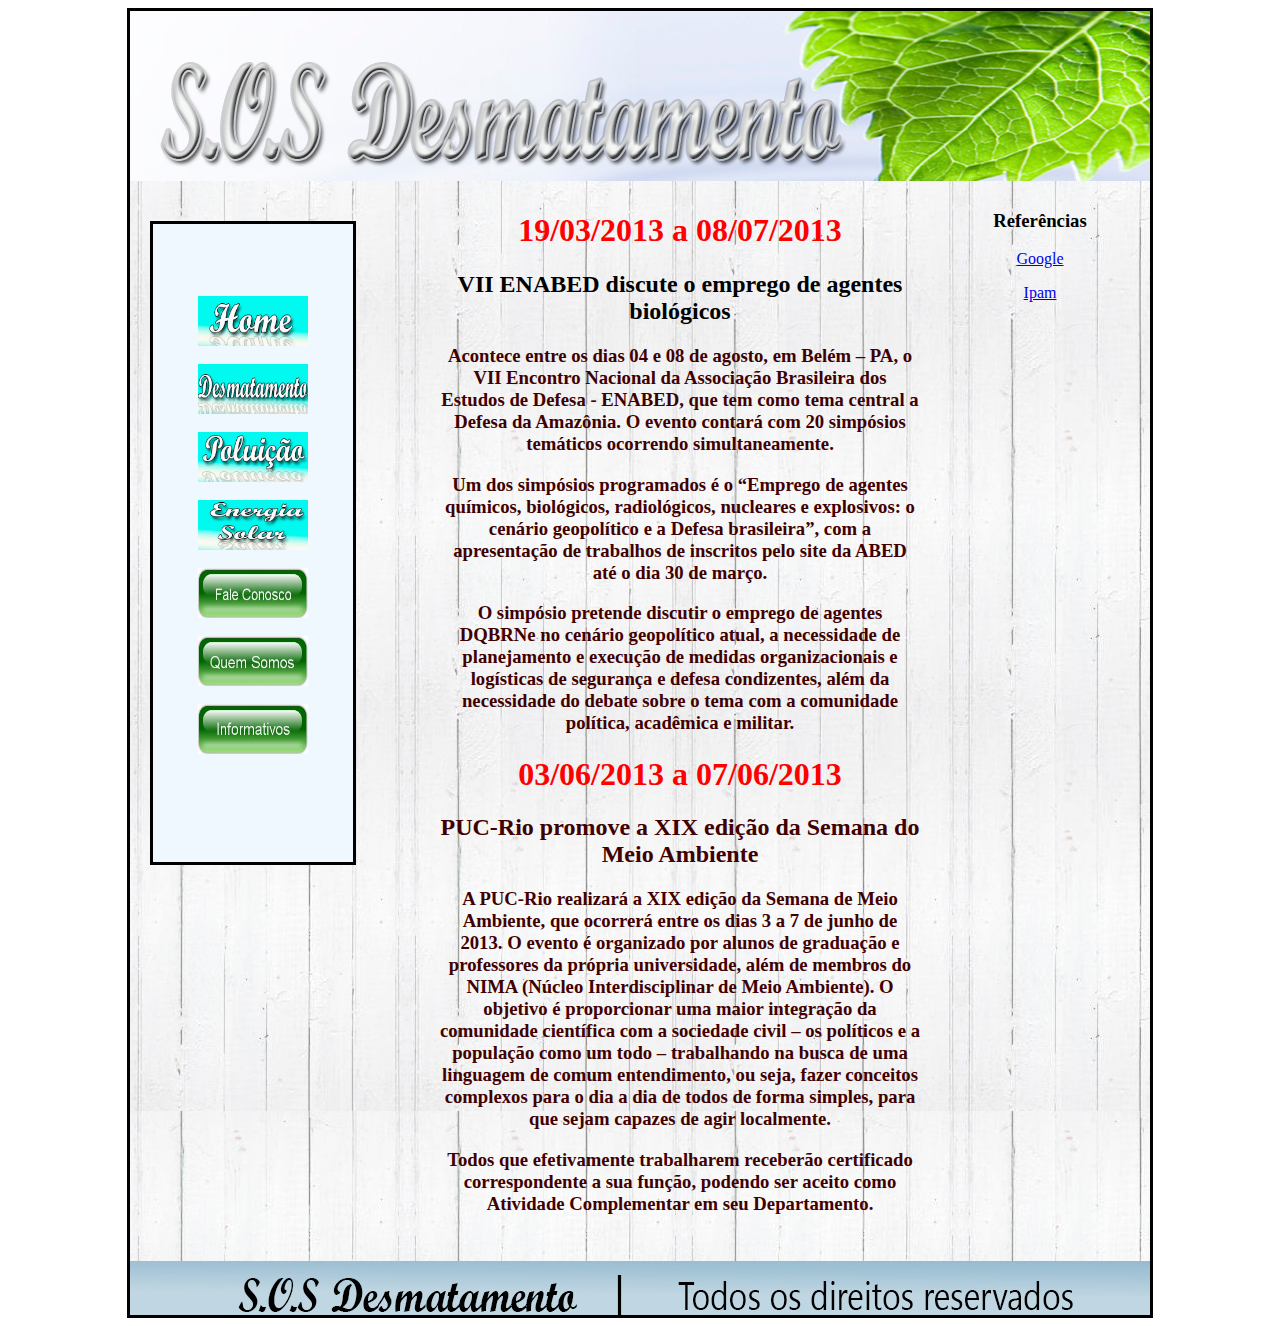
<file: antigo/eventos.html>
<!DOCTYPE html PUBLIC "-//W3C//DTD XHTML 1.0 Transitional//EN" >
	<html>
	<head>
	<style type="text/css">
	geral {
	margin:0;
	padding:0;
	color:#000;
	background:#fff;
	}
	
	/**Geral**/
	#geral {
	width:1020px;
	margin: auto;
	background-image:url("img/background.jpg");
	border-style:solid;
	
	}

	/**Banner(Cabeçalho)**/
	#cabecalho {
	padding:40px;
	background-image: url("img/topo5.jpg");
	
	}
	
	/**Corpo do Site **/
	#conteudo-1 {
	float:left;
	/* diminuimos a largura para n?quebrar o layout. 
	* valor antigo 220
	*/
	
	/**Cor do Menu Esquerdo**/
	width:200px;
	background:#F0F8FF;
	border-style:solid;
	padding:0px;
	
	margin:40px 0px 0px 20px
	
	}
	
	/**Menu do Lado Direito**/
	#conteudo-2 {
	float:right;
	width:720px;
	
	margin:0px 0px 0px 0px
	}
	
	/**Cor do Corpo**/
	#conteudo-2-1 {
	float:left;
	width:480px;
	;
	padding:10px;
	}
	
	#conteudo-2-2 {
	float:right;
	/*diminuimos a largura para n?quebrar o layout
	* valor antigo 220
	*/
	
	/**Cor do Menu Direito**/
	width:200px;
	padding:10px;
	
	}
	
	/**Rodapé**/
	#rodape {
	clear:both;
	background-image:url("img/rodape1.jpg");
	padding:9px;
	}
	div.menu{
	text-align: center;
	font-family: Tahoma;
	font-color:red;
	
	}
	cores{
	font-color:red;
	}
	
	</style>
	<meta http-equiv="Content-Type" content="text/html; charset=utf-8" />
	<title>Eventos</title>
	</head>
	
		<body>
	<div id="geral">
	<div id="cabecalho">
	<br />
	<br />
	<br />
	<br />
	<br />
	
	</div>
	<div id="principal">
	<div id="conteudo-1">
	<div align="center">
	<br />
	<br />
	<br />
	<br />
			<a href="index.html">
	<img src="img/bthome.jpg" alt="Home" width="110" height="50"  /><br /><br/ >
	</a>
	
	<a href="desmatamento.html">
	<img src="img/btndesm.jpg" alt="Desmatamento" width="110" height="50"  /><br /><br />
	</a>
	
	<a href="poluicao.html">
	<img src="img/btnpolu.jpg" alt="Poluicao" width="110" height="50"  /><br /><br />
	</a>
	
	<a href="energias.html">
	<img src="img/btnene.jpg" alt="Energia" width="110" height="50"  /><br /><br />
	</a>
	
	<a href="contato.html">
	<img src="img/btcontato.jpg" alt="Fale Conosco" width="110" height="50"  /><br /><br />
	</a>
	
	<a href="quems.html">
	<img src="img/btquemsomos.jpg" alt="Quem Somos" width="110" height="50"  /><br /><br />
	</a>
	
	<a href="eventos.html">
	<img src="img/bteventos.jpg" alt="Informativo" width="110" height="50"  /><br /><br />
	</a>
	
	
			
	
	
	</div>
	
	
	<br />
	<br />
	<br />
	<br />
	<br />
	
	</ul>
	</div>
	<div id="conteudo-2">
	<div id="conteudo-2-1">
	<div align="center">
	<font color="#FF0000">
	<h1 ><strong>19/03/2013 a 08/07/2013<code> </code></strong></h1>
	</font>
	<h2>VII ENABED discute o emprego de agentes biológicos</h2>
	</div>
	<div align="center">
	<font color="#400000">
	<h3>
	<p>Acontece entre os dias 04 e 08 de agosto, em Belém – PA, o VII Encontro Nacional da Associação Brasileira dos Estudos de Defesa - ENABED, que tem como tema central a Defesa da Amazônia. O evento contará com 20 simpósios temáticos ocorrendo simultaneamente.</p>
	<p>Um dos simpósios programados é o “Emprego de agentes químicos, biológicos, radiológicos, nucleares e explosivos: o cenário geopolítico e a Defesa brasileira”, com a apresentação de trabalhos de inscritos pelo site da ABED até o dia 30 de março.</p>
	<p>O simpósio pretende discutir o emprego de agentes DQBRNe no cenário geopolítico atual, a necessidade de planejamento e execução de medidas organizacionais e logísticas de segurança e defesa condizentes, além da necessidade do debate  sobre o tema com a comunidade política, acadêmica e militar.</p>
	</h3>
	<font color="#FF0000">
	<h1>03/06/2013 a 07/06/2013</h1>
	</font>
	<h2>PUC-Rio promove a XIX edição da Semana do Meio Ambiente</h2>
	<h3>
	<p>A PUC-Rio realizará a XIX edição da Semana de Meio Ambiente, que ocorrerá entre os dias 3 a 7 de junho de 2013. O evento é organizado por alunos de graduação e professores da própria universidade, além de membros do NIMA (Núcleo Interdisciplinar de Meio Ambiente). O objetivo é proporcionar uma maior integração da comunidade científica com a sociedade civil – os políticos e a população como um todo – trabalhando na busca de uma linguagem de comum entendimento, ou seja, fazer conceitos complexos para o dia a dia de todos de forma simples, para que sejam capazes de agir localmente.</p>
	<p>Todos que efetivamente trabalharem receberão certificado correspondente a sua função, podendo ser aceito como Atividade Complementar em seu Departamento.</p>
	</h3>
	</font>
	
	
	
	
	</div>
	<strong>
	
	<h3>
	<font color="#400000 ">
	<span style="margin-left:50px">
	
	
	</span>
	</font>
	</strong>
	</h3>
	<br />
	
	</div>
	<div id="conteudo-2-2">
	
	<div align ="center">
	<h3><p>Referências</p></h3>
	
	<p><a href="https://www.google.com.br/">Google</a></p>
	<p><a href="http://www.ipam.org.br/biblioteca/livro/Desafios-da-Regularizacao-Ambiental-em-Assentamentos-de-Reforma-Agraria-em-Mato-Grosso/702">Ipam</a></p>
	
	
	
	
	</div>
	</div>
	</div>
	<div id="rodape" align="center">
	<br />
	<br />
	
	</div>
	</div>
	
	</body>
	
	
	</html>
</file>
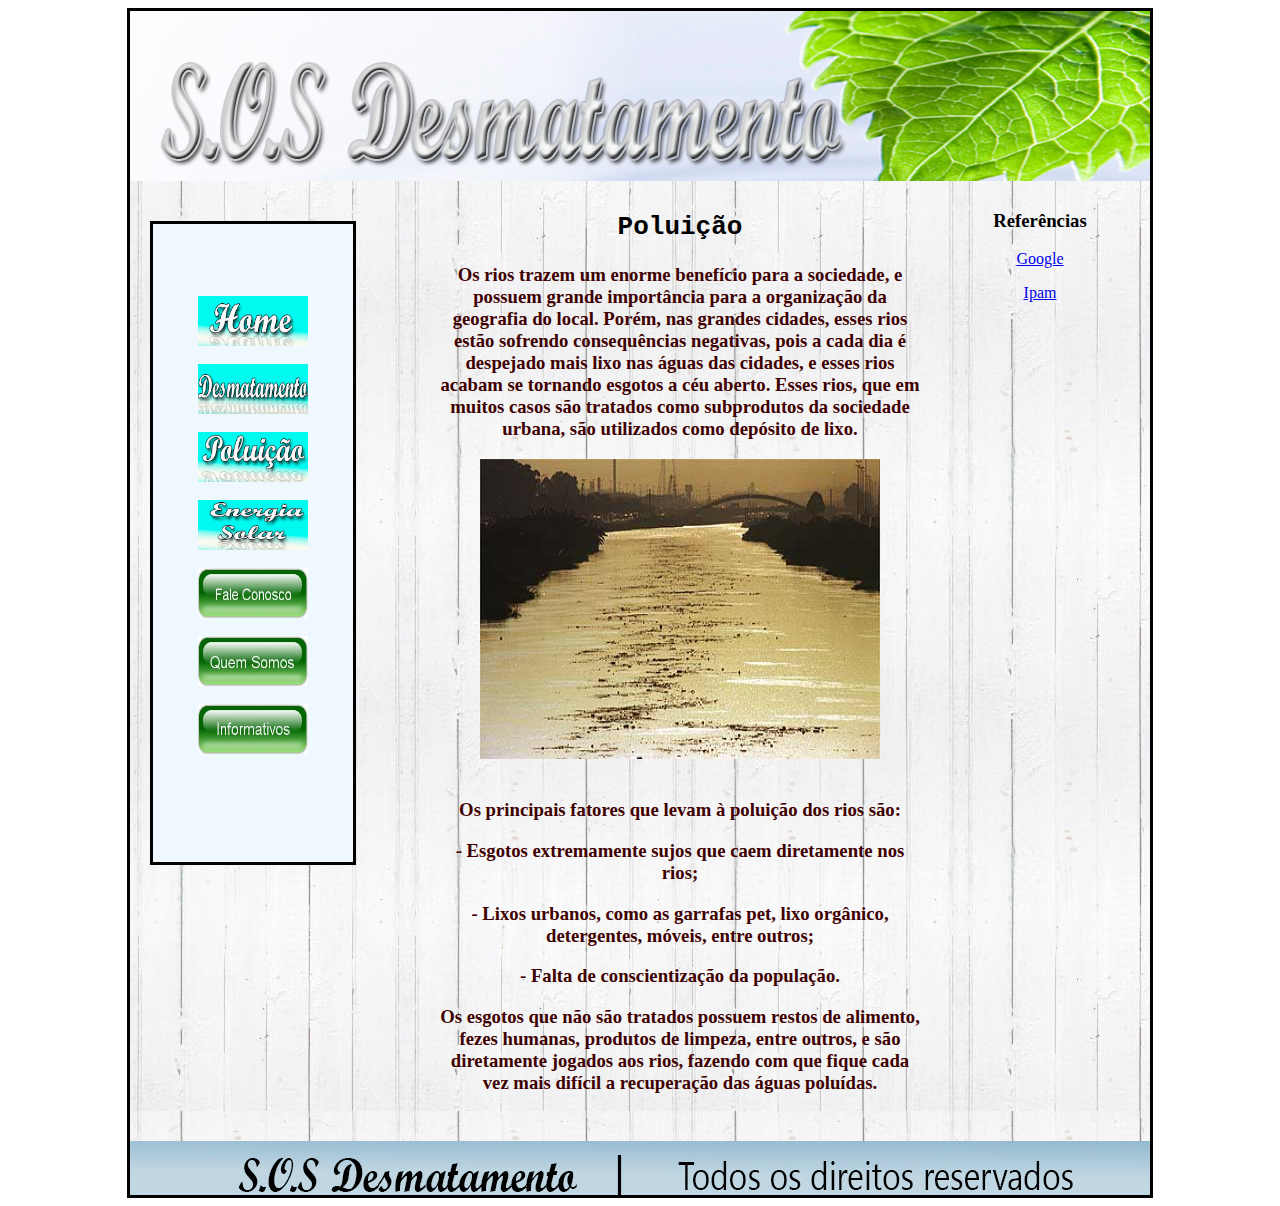
<file: antigo/poluicao.html>
<!DOCTYPE html PUBLIC "-//W3C//DTD XHTML 1.0 Transitional//EN" >
	<html>
	<head>
	<style type="text/css">
	geral {
	margin:0;
	padding:0;
	color:#000;
	background:#fff;
	}
	
	/**Geral**/
	#geral {
	width:1020px;
	margin: auto;
	background-image:url("img/background.jpg");
	border-style:solid;
	
	}

	/**Banner(Cabeçalho)**/
	#cabecalho {
	padding:40px;
	background-image: url("img/topo5.jpg");
	
	}
	
	/**Corpo do Site **/
	#conteudo-1 {
	float:left;
	/* diminuimos a largura para n?quebrar o layout. 
	* valor antigo 220
	*/
	
	/**Cor do Menu Esquerdo**/
	width:200px;
	background:#F0F8FF;
	border-style:solid;
	padding:0px;
	
	margin:40px 0px 0px 20px
	
	}
	
	/**Menu do Lado Direito**/
	#conteudo-2 {
	float:right;
	width:720px;
	
	margin:0px 0px 0px 0px
	}
	
	/**Cor do Corpo**/
	#conteudo-2-1 {
	float:left;
	width:480px;
	;
	padding:10px;
	}
	
	#conteudo-2-2 {
	float:right;
	/*diminuimos a largura para n?quebrar o layout
	* valor antigo 220
	*/
	
	/**Cor do Menu Direito**/
	width:200px;
	padding:10px;
	
	}
	
	/**Rodapé**/
	#rodape {
	clear:both;
	background-image:url("img/rodape1.jpg");
	padding:9px;
	}
	div.menu{
	text-align: center;
	font-family: Tahoma;
	font-color:red;
	
	}
	cores{
	font-color:red;
	}
	
	</style>
	<meta http-equiv="Content-Type" content="text/html; charset=utf-8" />
	<title>Polui&ccedil;&atilde;o</title>
	</head>
	
		<body>
	<div id="geral">
	<div id="cabecalho">
	<br />
	<br />
	<br />
	<br />
	<br />
	
	</div>
	<div id="principal">
	<div id="conteudo-1">
	<div align="center">
	<br />
	<br />
	<br />
	<br />
		<a href="index.html">
	<img src="img/bthome.jpg" alt="Home" width="110" height="50"  /><br /><br/ >
	</a>
	
	<a href="desmatamento.html">
	<img src="img/btndesm.jpg" alt="Desmatamento" width="110" height="50"  /><br /><br />
	</a>
	
	<a href="poluicao.html">
	<img src="img/btnpolu.jpg" alt="Poluicao" width="110" height="50"  /><br /><br />
	</a>
	
	<a href="energias.html">
	<img src="img/btnene.jpg" alt="Energia" width="110" height="50"  /><br /><br />
	</a>
	
	<a href="contato.html">
	<img src="img/btcontato.jpg" alt="Fale Conosco" width="110" height="50"  /><br /><br />
	</a>
	
	<a href="quems.html">
	<img src="img/btquemsomos.jpg" alt="Quem Somos" width="110" height="50"  /><br /><br />
	</a>
	
	<a href="eventos.html">
	<img src="img/bteventos.jpg" alt="Informativo" width="110" height="50"  /><br /><br />
	</a>
	
			
	
	
	</div>
	
	
	<br />
	<br />
	<br />
	<br />
	<br />
	
	</ul>
	</div>
	<div id="conteudo-2">
	<div id="conteudo-2-1">
	<div align="center">
	<h1 ><strong><code>Polui&ccedil;&atilde;o </code></strong></h1>
	</div>
	
	<div align="center">
	<font color="#400000 ">
	<h3>
	<p>Os rios  trazem um enorme benefício para a sociedade, e possuem grande importância para a organização da geografia do local. Porém, nas grandes cidades, esses rios estão sofrendo consequências negativas, pois a cada dia é despejado mais lixo nas águas das cidades, e esses rios acabam se tornando esgotos a céu aberto. Esses rios, que em muitos casos são tratados como subprodutos da sociedade urbana, são utilizados como depósito de lixo.</p>
	<img src="img/rio.jpg" alt="Rio" width="400" height="300"  /><br /><br />
	<p>Os principais fatores que levam à poluição dos rios são:</p>
	<p>- Esgotos extremamente sujos que caem diretamente nos rios;</p>
	<p>- Lixos urbanos, como as garrafas pet, lixo orgânico, detergentes, móveis, entre outros;</p>
	<p>- Falta de conscientização da população.</p>
	<p>Os esgotos que não são tratados possuem restos de alimento, fezes humanas, produtos de limpeza, entre outros, e são diretamente jogados aos rios, fazendo com que fique cada vez mais difícil a recuperação das águas poluídas.</p>
	</h3>
	</font>
	
	
	
	</div>
	<strong>
	
	<h3>
	<font color="#400000 ">
	<span style="margin-left:50px">
	
	
	</span>
	</font>
	</strong>
	</h3>
	<br />
	
	</div>
	<div id="conteudo-2-2">
	
	<div align ="center">
	<h3><p>Referências</p></h3>
	
	<p><a href="https://www.google.com.br/">Google</a></p>
	<p><a href="http://www.ipam.org.br/biblioteca/livro/Desafios-da-Regularizacao-Ambiental-em-Assentamentos-de-Reforma-Agraria-em-Mato-Grosso/702">Ipam</a></p>
	
	</div>
	
	
	</div>
	</div>
	</div>
	<div id="rodape" align="center">
	<br />
	<br />
	
	</div>
	</div>
	
	</body>
	
	
	</html>
</file>
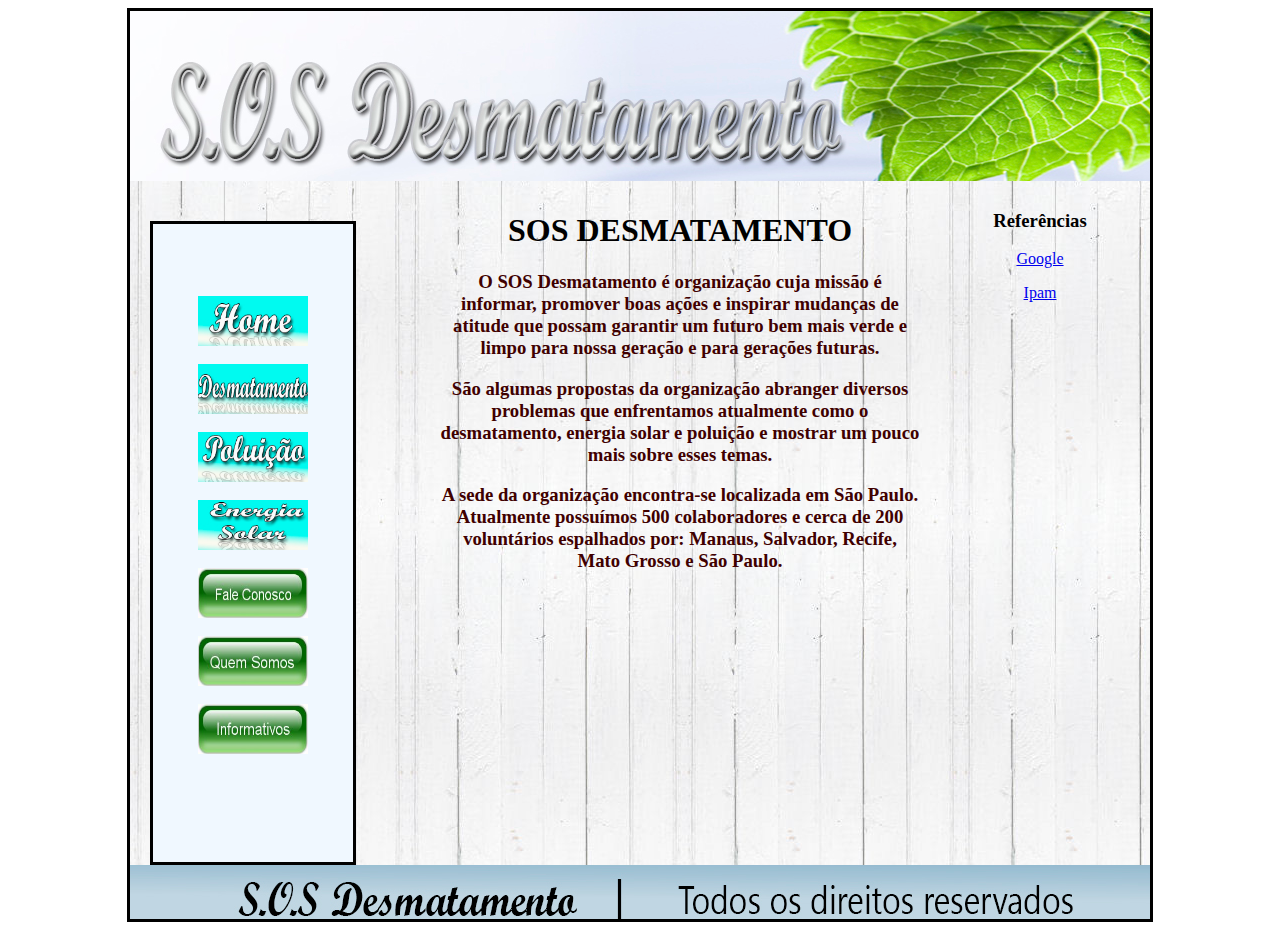
<file: antigo/quems.html>
<!DOCTYPE html PUBLIC "-//W3C//DTD XHTML 1.0 Transitional//EN" >
	<html>
	<head>
	<style type="text/css">
	geral {
	margin:0;
	padding:0;
	color:#000;
	background:#fff;
	}
	
	/**Geral**/
	#geral {
	width:1020px;
	margin: auto;
	background-image:url("img/background.jpg");
	border-style:solid;
	
	}

	/**Banner(Cabeçalho)**/
	#cabecalho {
	padding:40px;
	background-image: url("img/topo5.jpg");
	
	}
	
	/**Corpo do Site **/
	#conteudo-1 {
	float:left;
	/* diminuimos a largura para n?quebrar o layout. 
	* valor antigo 220
	*/
	
	/**Cor do Menu Esquerdo**/
	width:200px;
	background:#F0F8FF;
	border-style:solid;
	padding:0px;
	
	margin:40px 0px 0px 20px
	
	}
	
	/**Menu do Lado Direito**/
	#conteudo-2 {
	float:right;
	width:720px;
	
	margin:0px 0px 0px 0px
	}
	
	/**Cor do Corpo**/
	#conteudo-2-1 {
	float:left;
	width:480px;
	;
	padding:10px;
	}
	
	#conteudo-2-2 {
	float:right;
	/*diminuimos a largura para n?quebrar o layout
	* valor antigo 220
	*/
	
	/**Cor do Menu Direito**/
	width:200px;
	padding:10px;
	
	}
	
	/**Rodapé**/
	#rodape {
	clear:both;
	background-image:url("img/rodape1.jpg");
	padding:9px;
	}
	div.menu{
	text-align: center;
	font-family: Tahoma;
	font-color:red;
	
	}
	cores{
	font-color:red;
	}
	
	</style>
	<meta http-equiv="Content-Type" content="text/html; charset=utf-8" />
	<title>Quem Somos</title>
	</head>
	
		<body>
	<div id="geral">
	<div id="cabecalho">
	<br />
	<br />
	<br />
	<br />
	<br />
	
	</div>
	<div id="principal">
	<div id="conteudo-1">
	<div align="center">
	<br />
	<br />
	<br />
	<br />
			<a href="index.html">
	<img src="img/bthome.jpg" alt="Home" width="110" height="50"  /><br /><br/ >
	</a>
	
	<a href="desmatamento.html">
	<img src="img/btndesm.jpg" alt="Desmatamento" width="110" height="50"  /><br /><br />
	</a>
	
	<a href="poluicao.html">
	<img src="img/btnpolu.jpg" alt="Poluicao" width="110" height="50"  /><br /><br />
	</a>
	
	<a href="energias.html">
	<img src="img/btnene.jpg" alt="Energia" width="110" height="50"  /><br /><br />
	</a>
	
	<a href="contato.html">
	<img src="img/btcontato.jpg" alt="Fale Conosco" width="110" height="50"  /><br /><br />
	</a>
	
	<a href="quems.html">
	<img src="img/btquemsomos.jpg" alt="Quem Somos" width="110" height="50"  /><br /><br />
	</a>
	
	<a href="eventos.html">
	<img src="img/bteventos.jpg" alt="Informativo" width="110" height="50"  /><br /><br />
	</a>
	
			
	
	
	</div>
	
	
	<br />
	<br />
	<br />
	<br />
	<br />
	
	</ul>
	</div>
	<div id="conteudo-2">
	<div id="conteudo-2-1">
	<div align="center">
	<h1 ><strong>SOS DESMATAMENTO <code> </code></strong></h1>
	</div>
	<div align="center">
	<font color="#400000">
	<h3>
	<p>O SOS Desmatamento é organização cuja missão é informar, promover boas ações e inspirar mudanças de atitude que possam garantir um futuro bem mais verde 
	e limpo para nossa geração e para gerações futuras.</p>
	<p>São algumas propostas da organização abranger diversos problemas que enfrentamos atualmente como o desmatamento, energia solar e poluição e mostrar um pouco 
	mais sobre esses temas.</p> 
	<p>A sede da organização encontra-se localizada em São Paulo. Atualmente possuímos 500 colaboradores e cerca de 200 voluntários espalhados por: Manaus, Salvador,
	Recife, Mato Grosso e São Paulo.</p>
	</h3>
	</font>
	
	
	
	
	</div>
	<strong>
	
	<h3>
	<font color="#400000 ">
	<span style="margin-left:50px">
	
	
	</span>
	</font>
	</strong>
	</h3>
	<br />
	
	</div>
	<div id="conteudo-2-2">
	
	<div align ="center">
	<h3><p>Referências</p></h3>
	
	<p><a href="https://www.google.com.br/">Google</a></p>
	<p><a href="http://www.ipam.org.br/biblioteca/livro/Desafios-da-Regularizacao-Ambiental-em-Assentamentos-de-Reforma-Agraria-em-Mato-Grosso/702">Ipam</a></p>
	
	
	
	
	</div>
	</div>
	</div>
	<div id="rodape" align="center">
	<br />
	<br />
	
	</div>
	</div>
	
	</body>
	
	
	</html>
</file>
<file: includes/css/default.css>
﻿html,body{
	margin: 0;
	padding: 0;
	font-family: "Helvetica Neue", Helvetica, Arial, sans-serif;
	line-height: 30px;
	font-size: 14px;
	
}
body{
overflow-y:scroll;
}
#background {
	position: fixed;
	width:100%;
	height:100%;
	z-index: -1;
	background: #ccc url("../img/background.jpg") no-repeat center top;
	background-size:cover;

}

#cabecalho, #conteudo, #rodape {
	position: relative;
	margin: 0 auto;
	padding: 0;
	width: 90%;
	z-index: 10;
	color: #fff;
}
#cabecalho{
	height: 300px;
	align:center;
	padding-top:10px;
}
#cabecalho > div {
    bottom: 0;
    position: absolute;
}

#rodape {
	height: 40px;
	background-color:#5CB85C;
	border-bottom-right-radius: 5px;
	border-bottom-left-radius: 5px;
	margin-bottom: 10px;
	

}
#conteudo{
	padding: 15px 0;
	background-color: rgba(255,255,255,0.85);
	color: #777;
}

#conteudo>div {
	width: 90%;
	margin: 0 auto;
	height:auto;
}

.logo{
	display: block;
	width: 175px;
	height: 175px;
	margin: 0 auto;
	padding:0;
	position:relative;
	
	animation:logoanimado 5s ease-in-out infinite ;
	-webkit-animation:logoanimado 5s ease-in-out infinite ;
	-moz-animation:logoanimado 5s ease-in-out infinite ;
}


@-moz-keyframes logoanimado {
	0%   {left:-100px;-moz-transform: rotate(0deg);}
	50% {left:100px;-moz-transform: rotate(80deg);}
	100% {left:-100px;-moz-transform: rotate(0deg);}
}
@keyframes logoanimado {
	0%   {left:-100px;transform: rotate(0deg);}
	50% {left:100px;transform: rotate(80deg);}
	100% {left:-100px;transform: rotate(0deg);}
}
@-webkit-keyframes logoanimado {
	0%   {left:-100px;-webkit-transform: rotate(0deg);}
	50% {left:100px;-webkit-transform: rotate(80deg);}
	100% {left:-100px;-webkit-transform: rotate(0deg);}
}


m

#cabecalho h1{
	text-align: center;
}


#conteudo p {
	margin-top: 10px;
	margin-bottom: 10px;
	color: #313131;
	line-height: 20px;
}

#conteudo a {
	color: #2a7ead;
	text-decoration: none;
	line-height: 20px;
}

#conteudo h1 {
	margin-top: 10px;
	font-size: 36px;
	line-height: 20px;
}

#conteudo h2 {
	margin-top: 25px;
	font-size: 30px;
	line-height: 20px;
	padding-top: 40px;
}

#conteudo h3 {
	margin-top: 20px;
	font-size: 24px;
	line-height: 20px;
}
small{
color: #bbb;
}


.botao_menu {
	background-color: #5CB85C;
	border-color: #4CAE4C;
	padding: 5px 10px 5px 10px;
	width: 300px;
	font-weight: bold;
	color: #fff;
	text-align: center;
	text-decoration: none;
	display: table-cell;
	border-top:1px solid #4CAE4C;
	border-left:1px solid #4CAE4C;
	border-bottom:1px solid #4CAE4C;
	transition: background-color 0.3s linear;
	-moz-transition: background-color 0.3s linear;    /* FF3.7+ */
	-o-transition: background-color 0.3s linear;      /* Opera 10.5 */
	-webkit-transition: background-color 0.3s linear; /* Saf3.2+, Chrome */
	white-space:nowrap;
}


.botao_menu:hover, .botao_menu:active, .botao_menu:focus, .botao_menu.ativo{
	background-color: #47A447;
}

.botao_menu:first-child{
	border-top-left-radius: 5px;
}
.botao_menu:last-child{
	border-top-right-radius: 5px;
	border-right:1px solid #4CAE4C;
}

#rodape .texto {
margin: 0px 30px;

}

#rodape .texto p {
color: #fff;
margin: 7px 0;
}

.botao_enviar{
margin-top: 5px;
margin-bottom: 5px;
color: #FFF;
background-color: #5CB85C;
border-color: #4CAE4C;
border-radius: 4px;
padding: 6px 12px;
border: 1px solid transparent;
}
.botao_enviar:hover{
background-color: #47A447;
border-color: #398439;
}
.tabela_contato_esquerda{
	text-align:right
}
.tabela_contato_direita input,.tabela_contato_direita textarea{
	width:100%;
}

.campanha {
background-color: #aca;
border-radius: 5px;
box-shadow:inset 0 0 10px 0 #000;
padding: 10px 0 10px 0;
margin:10px;
min-height: 230px;
}

.campanha img {
	display: inline;
	float: left;
	margin: 10px;
	padding: 10px;
	box-shadow: 4px 4px 8px -4px rgba(0, 0, 0, .75);
	width:270px;
	border-radius:5px;
	background-color:#fff;
}
.texto-campanha {
margin:0 10px;
}
.midia {
	display: inline;
	margin: 10px;
	padding: 10px;
	box-shadow: 4px 4px 8px -4px rgba(0, 0, 0, .75);
	border-radius:5px;
	max-width: 45%;
	background-color:#fff;
}


.featured {
	display:inline-block;
	margin: 10px;
	padding: 10px;
	max-width:29%;
	background-color:#fff;
	border-radius:5px;
	box-shadow: 4px 4px 8px -4px rgba(0, 0, 0, .75);
	text-align:center;
	position: relative;
}
.texto-featured{
	position: relative;

}
.featured img, .featured video {
	border-radius:5px;
	max-width:300px;
	height:auto;
	width:100%;
	max-height:150px;
}
</file>
